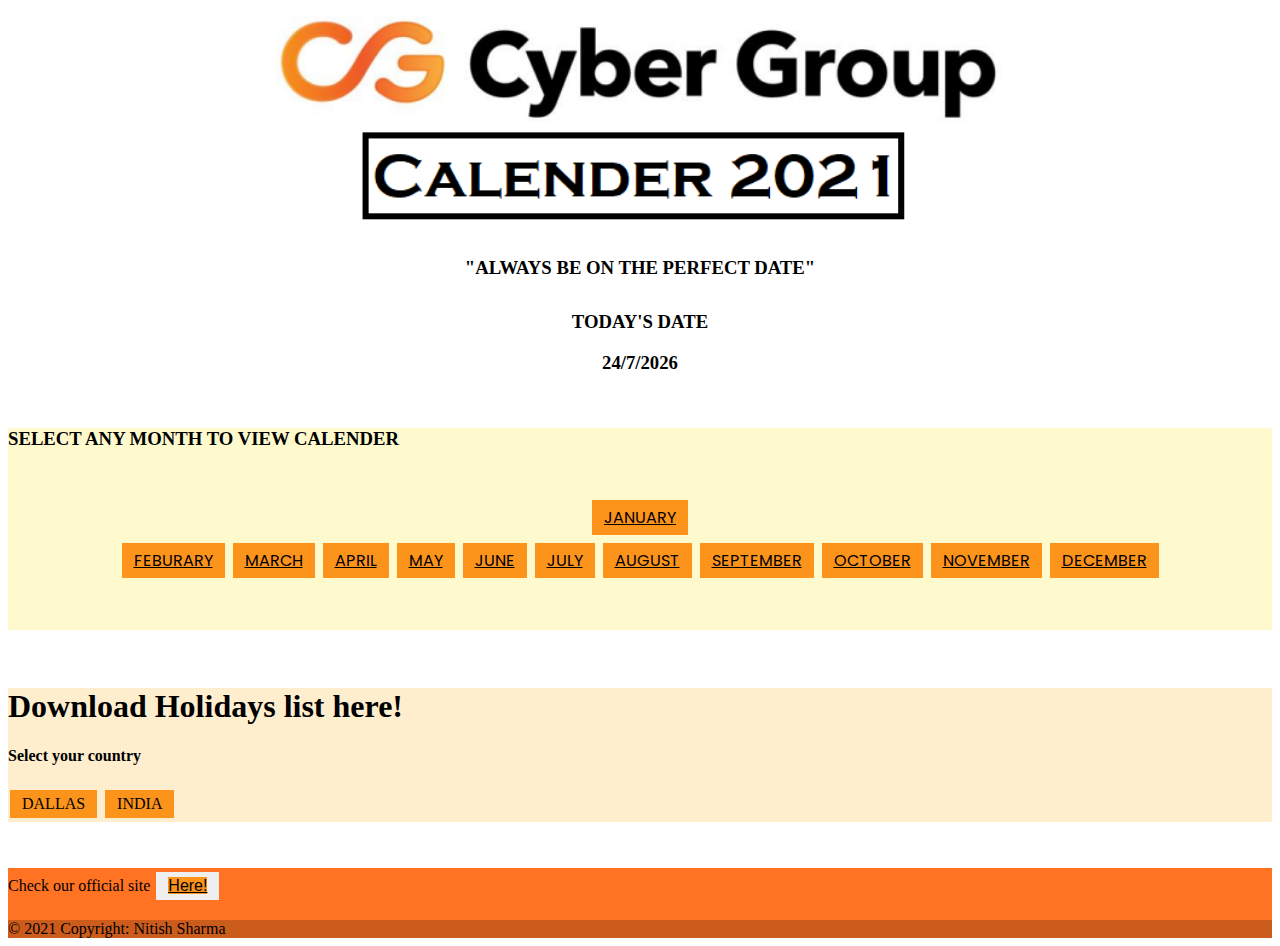
<file: index.html>
<!DOCTYPE html>
<html lang="en">
<head>
    <meta charset="UTF-8">
    <meta http-equiv="X-UA-Compatible" content="IE=edge">
    <meta name="viewport" content="width=device-width, initial-scale=1.0">
    <link href="https://cdn.jsdelivr.net/npm/bootstrap@5.0.0-beta3/dist/css/bootstrap.min.css" rel="stylesheet" integrity="sha384-eOJMYsd53ii+scO/bJGFsiCZc+5NDVN2yr8+0RDqr0Ql0h+rP48ckxlpbzKgwra6" crossorigin="anonymous">
    <script src="https://cdn.jsdelivr.net/npm/bootstrap@5.0.0-beta3/dist/js/bootstrap.bundle.min.js" integrity="sha384-JEW9xMcG8R+pH31jmWH6WWP0WintQrMb4s7ZOdauHnUtxwoG2vI5DkLtS3qm9Ekf" crossorigin="anonymous"></script>
    <link rel="stylesheet" href="./MONTHS/style.css">

  

    <style>
      @import url('https://fonts.googleapis.com/css2?family=Bangers&family=Bebas+Neue&family=Oswald:wght@300&family=Poppins&family=Rancho&display=swap');
      </style>


    <title>CyberGroup Calender</title>

    
</head>
<body>
    <div class="heading">
        <img src="./MONTHS/title.png" style="display: block; margin-left: auto; margin-right: auto; width: 60%;">
    </div>

    <div class="cent">
      <h3 style="text-align: center; display: inline;width: 50%; font-family: 'Copperplate Gothic Bold'; "> "ALWAYS BE ON THE PERFECT DATE"</h3>
    </div>


    <div class="cent">
      <h3 style="text-align: center; display: inline;width: 50%; font-family: 'Copperplate Gothic Bold';"> 
         TODAY'S DATE <p id="date"></p></h3>
    </div>

    <div class="selecthere">
    <div class="p-5 text-center bg-light1" style="margin-top: 10px; margin-bottom: -90px; padding-bottom: 70px;">
      <h3 class="mb-3">SELECT ANY MONTH TO VIEW CALENDER</h3>
    </div>
  </div>

    
    <div class="clicker" style="padding: 3rem;">
        <div class="btn-group btn-group-toggle" data-toggle="buttons">
            <label class="btn btn-secondary ">
              <input type="hidden" name="options" id="option1" autocomplete="off">
              <a href="./MONTHS/january.html" style="font-family: 'Poppins'"> JANUARY </a>
            </label>

            
          
          </div>
            <label class="btn btn-secondary" >
              <input type="hidden" name="options" id="option2" autocomplete="off" > 
              <a href="./MONTHS/feburary.html" style="font-family: 'Poppins',sans-serif">FEBURARY</a>
            </label>
            <label class="btn btn-secondary">
              <input type="hidden" name="options" id="option3" autocomplete="off">
              <a href="./MONTHS/march.html" style="font-family: 'Poppins',sans-serif"> MARCH </a>
             </label>
            <label class="btn btn-secondary ">
                <input type="hidden" name="options" id="option1" autocomplete="off"> 
                <a href="./MONTHS/april.html" style="font-family: 'Poppins',sans-serif"> APRIL </a>
              </label>
              <label class="btn btn-secondary">
                <input type="hidden" name="options" id="option2" autocomplete="off"> 
                <a href="./MONTHS/may.html" style="font-family: 'Poppins',sans-serif"> MAY </a>
              </label>
              <label class="btn btn-secondary">
                <input type="hidden" name="options" id="option3" autocomplete="off"> 
                <a href="./MONTHS/june.html" style="font-family: 'Poppins',sans-serif">JUNE </a>
              </label>          
              <label class="btn btn-secondary ">
                <input type="hidden" name="options" id="option1" autocomplete="off"> 
                <a href="./MONTHS/july.html" style="font-family: 'Poppins',sans-serif">JULY </a>
              </label>
              <label class="btn btn-secondary">
                <input type="hidden" name="options" id="option2" autocomplete="off"> 
                <a href="./MONTHS/august.html" style="font-family: 'Poppins',sans-serif">AUGUST </a>
              </label>
              <label class="btn btn-secondary">
                <input type="hidden" name="options" id="option3" autocomplete="off"> 
                <a href="./MONTHS/september.html" style="font-family: 'Poppins',sans-serif">SEPTEMBER </a>
              </label>
              <label class="btn btn-secondary ">
                <input type="hidden" name="options" id="option1" autocomplete="off">
                <a href="./MONTHS/october.html" style="font-family: 'Poppins',sans-serif"> OCTOBER </a>
              </label>
              <label class="btn btn-secondary">
                <input type="hidden" name="options" id="option2" autocomplete="off">
                <a href="./MONTHS/november.html" style="font-family: 'Poppins',sans-serif"> NOVEMBER </a>
              </label>
              <label class="btn btn-secondary">
                <input type="hidden" name="options" id="option3" autocomplete="off"> 
                <a href="./MONTHS/december.html" style="font-family: 'Poppins',sans-serif"> DECEMBER </a>
               </label>
          
    </div>

    <div class="download">
    <div class="p-5 text-center bg-light" style="margin-top: 58px;">
      <h1 class="mb-3">Download <span style="font-weight: bold;"> Holidays </span> list here!  <h1>
      <h4 class="mb-3">Select your country</h4>
      <a class="btn btn-primary" href="https://drive.google.com/file/d/1KeN4zbKMaKdyYWCOvJCxUZhF5vbfOVEe/view?usp=sharing" role="button">DALLAS</a>
      <a class="btn btn-primary" href="https://drive.google.com/file/d/1915QyjdeVb-8FapaytgmNSIzXh5Fqk17/view?usp=sharing" role="button">INDIA</a>
    </div>
  </div>

    
     <section class="footerhere">
      <!-- Footer -->
      <footer class="text-center text-white" style="background-color: #ff7323;">
        <!-- Grid container -->
        <div class="container p-4 pb-0">
          <!-- Section: CTA -->
          <section class="">
            <p class="d-flex justify-content-center align-items-center">
              <span class="me-3">Check our official site</span>
              <button type="button" class="btn btn-outline-light btn-rounded">
                <a href="https://www.cygrp.com/">
                Here!
              </a>
              </button>
            </p>
          </section>
          <!-- Section: CTA -->
        </div>
        <!-- Grid container -->
    
        <!-- Copyright -->
        <div class="text-center p-3" style="background-color: rgba(0, 0, 0, 0.2);">
          © 2021 Copyright: Nitish Sharma
        </div>
        <!-- Copyright -->
      </footer>
      <!-- Footer -->
    </section>



    <script src="./script.js"></script>
</body>
</html>
</file>
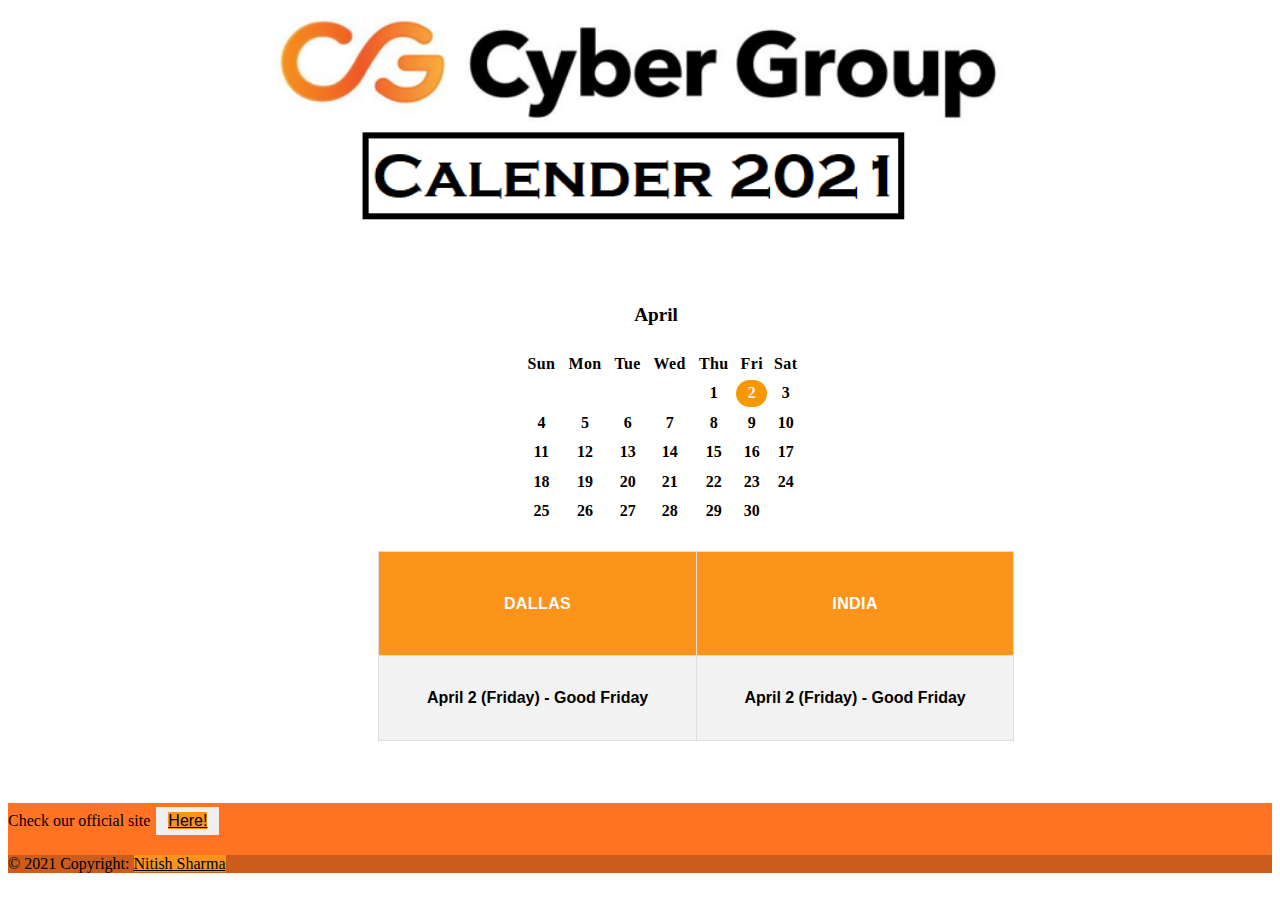
<file: MONTHS/april.html>
<!DOCTYPE html>
<html lang="en">
<head>
    <meta charset="UTF-8">
    <meta http-equiv="X-UA-Compatible" content="IE=edge">
    <meta name="viewport" content="width=device-width, initial-scale=1.0">
    <link rel="stylesheet" href="./style.css">
    <link href="https://cdn.jsdelivr.net/npm/bootstrap@5.0.0-beta3/dist/css/bootstrap.min.css" rel="stylesheet" integrity="sha384-eOJMYsd53ii+scO/bJGFsiCZc+5NDVN2yr8+0RDqr0Ql0h+rP48ckxlpbzKgwra6" crossorigin="anonymous">
    <script src="https://cdn.jsdelivr.net/npm/bootstrap@5.0.0-beta3/dist/js/bootstrap.bundle.min.js" integrity="sha384-JEW9xMcG8R+pH31jmWH6WWP0WintQrMb4s7ZOdauHnUtxwoG2vI5DkLtS3qm9Ekf" crossorigin="anonymous"></script>
    <title>April</title>

   
</head>
<body>

  <div class="heading">
    <img src="./title.png" style="display: block; margin-left: auto; margin-right: auto; width: 60%; padding-bottom: 2rem;">
</div>

    <!-- APRIL -->
   <div>
    <header>
      <div class=" calender">     
      <h3 style="text-align: center;">April</h3>
    </header>

   
    <section class="chota"> 
      <table style="text-align: center;">
        <!-- Week Name -->
        <tr class="week">
          <th>Sun</th>
          <th>Mon</th>
          <th>Tue</th>
          <th>Wed</th>
          <th>Thu</th>
          <th>Fri</th>
          <th>Sat</th>
        </tr>
        <!-- Date -->
        <tr>
          <td class="blank"></td>
          <td class="blank"></td>
          <td class="blank"></td>
          <td class="blank"></td>
          <td>1</td>
          <td class="current">2</td>
          <td>3</td>
        </tr>
        <tr>
          <td>4</td>
          <td>5</td>
          <td>6</td>
          <td>7</td>
          <td>8</td>
          <td>9</td>
          <td>10</td>
        </tr>
        <tr>
          <td>11</td>
          <td>12</td>
          <td>13</td>
          <td>14</td>
          <td>15</td>
          <td>16</td>
          <td>17</td>
        </tr>
        <tr>
          <td>18</td>
          <td>19</td>
          <td>20</td>
          <td>21</td>
          <td>22</td>
          <td>23</td>
          <td>24</td>
        </tr>
        <tr>
          <td>25</td>
          <td>26</td>
          <td>27</td>
          <td>28</td>
          <td>29</td>
          <td>30</td>
          <td class="blank"></td>
        </tr>
        <tr>
          <td class="blank"></td>
          <td class="blank"></td>
          <td class="blank"></td>
          <td class="blank"></td>
          <td class="blank"></td>
          <td class="blank"></td>
          <td class="blank"></td>
        </tr>
      </table>
    </section>
    </div>
  </div>

  <div class="cent1">
    <table id="table1">
      <tr>
        <th>DALLAS</th>
        <th>INDIA</th>
      </tr>
      <tr>
        <td>April 2 (Friday) - Good Friday</td>
        <td>April 2 (Friday) - Good Friday</td>
        
      </tr>
      <!-- <tr>
        <td class="blank"></td>
        <td>26 Jan (Tuesday) - Republic Day</td>
        
      </tr> -->
      <!-- <tr>
        <td class="blank"></td>
        <td class="blank"></td>
      </tr> -->
      
    </table>
  </div>
  

  <section class="footerhere">
    <!-- Footer -->
    <footer class="text-center text-white" style="background-color: #ff7323;">
      <!-- Grid container -->
      <div class="container p-4 pb-0">
        <!-- Section: CTA -->
        <section class="">
          <p class="d-flex justify-content-center align-items-center">
            <span class="me-3">Check our official site</span>
            <button type="button" class="btn btn-outline-light btn-rounded">
              <a href="https://www.cygrp.com/">
              Here!
            </a>
            </button>
          </p>
        </section>
        <!-- Section: CTA -->
      </div>
      <!-- Grid container -->
  
      <!-- Copyright -->
      <div class="text-center p-3" style="background-color: rgba(0, 0, 0, 0.2);">
        © 2021 Copyright:
        <a class="text-white">Nitish Sharma</a>
      </div>
      <!-- Copyright -->
    </footer>
    <!-- Footer -->
  </section>

</body>
</html>
</file>
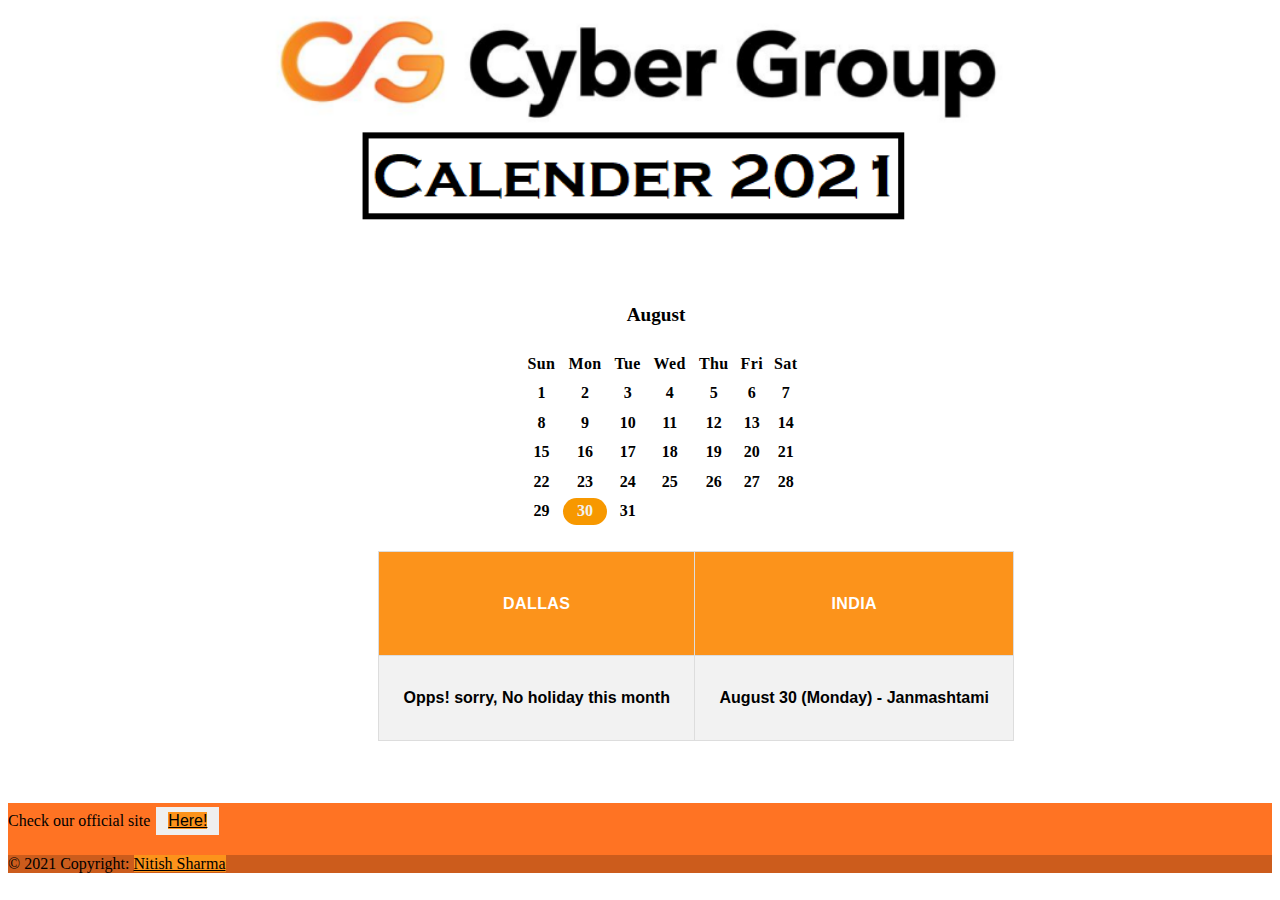
<file: MONTHS/august.html>
<!DOCTYPE html>
<html lang="en">
<head>
    <meta charset="UTF-8">
    <meta http-equiv="X-UA-Compatible" content="IE=edge">
    <meta name="viewport" content="width=device-width, initial-scale=1.0">

    <link rel="stylesheet" href="./style.css">
    <link href="https://cdn.jsdelivr.net/npm/bootstrap@5.0.0-beta3/dist/css/bootstrap.min.css" rel="stylesheet" integrity="sha384-eOJMYsd53ii+scO/bJGFsiCZc+5NDVN2yr8+0RDqr0Ql0h+rP48ckxlpbzKgwra6" crossorigin="anonymous">
    <script src="https://cdn.jsdelivr.net/npm/bootstrap@5.0.0-beta3/dist/js/bootstrap.bundle.min.js" integrity="sha384-JEW9xMcG8R+pH31jmWH6WWP0WintQrMb4s7ZOdauHnUtxwoG2vI5DkLtS3qm9Ekf" crossorigin="anonymous"></script>

    <title>August</title>
</head>
<body>

  <div class="heading">
    <img src="./title.png" style="display: block; margin-left: auto; margin-right: auto; width: 60%; padding-bottom: 2rem;">
</div>

     <!-- AUGUST -->
     <div>
        <header>
          <div class=" calender">     
          <h3 style="text-align: center;">August</h3>
        </header>
    
       
        <section class="chota"> 
          <table style="text-align: center;">
            <!-- Week Name -->
            <tr class="week">
              <th>Sun</th>
              <th>Mon</th>
              <th>Tue</th>
              <th>Wed</th>
              <th>Thu</th>
              <th>Fri</th>
              <th>Sat</th>
            </tr>
            <!-- Date -->
            <tr>
              <td>1</td>
              <td>2</td>
              <td>3</td>
              <td>4</td>
              <td>5</td>
              <td>6</td>
              <td>7</td>
            </tr>
            <tr>
              <td>8</td>
              <td>9</td>
              <td>10</td>
              <td>11</td>
              <td>12</td>
              <td>13</td>
              <td>14</td>
            </tr>
            <tr>
              <td>15</td>
              <td>16</td>
              <td>17</td>
              <td>18</td>
              <td>19</td>
              <td>20</td>
              <td>21</td>
            </tr>
            <tr>
              <td>22</td>
              <td>23</td>
              <td>24</td>
              <td>25</td>
              <td>26</td>
              <td>27</td>
              <td>28</td>
            </tr>
            <tr>
              <td>29</td>
              <td class="current">30</td>
              <td>31</td>
              <td class="blank"> </td>
              <td class="blank"></td>
              <td class="blank"></td>
              <td class="blank"></td>
            </tr>
            <tr>
              <td class="blank"></td>
              <td class="blank"></td>
              <td class="blank"></td>
              <td class="blank"></td>
              <td class="blank"></td>
              <td class="blank"></td>
              <td class="blank"></td>
            </tr>
          </table>
        </section>
        </div>
      </div>

      <div class="cent1">
        <table id="table1">
          <tr>
            <th>DALLAS</th>
            <th>INDIA</th>
          </tr>
          <tr>
            <td>Opps! sorry, No holiday this month</td>
            <td>August 30 (Monday) - Janmashtami</td>
            
          </tr>
          <!-- <tr>
            <td class="blank"></td>
            <td>26 Jan (Tuesday) - Republic Day</td>
            
          </tr> -->
          <!-- <tr>
            <td class="blank"></td>
            <td class="blank"></td>
          </tr> -->
          
        </table>
      </div>
      
  
      <section class="footerhere">
        <!-- Footer -->
        <footer class="text-center text-white" style="background-color: #ff7323;">
          <!-- Grid container -->
          <div class="container p-4 pb-0">
            <!-- Section: CTA -->
            <section class="">
              <p class="d-flex justify-content-center align-items-center">
                <span class="me-3">Check our official site</span>
                <button type="button" class="btn btn-outline-light btn-rounded">
                  <a href="https://www.cygrp.com/">
                  Here!
                </a>
                </button>
              </p>
            </section>
            <!-- Section: CTA -->
          </div>
          <!-- Grid container -->
      
          <!-- Copyright -->
          <div class="text-center p-3" style="background-color: rgba(0, 0, 0, 0.2);">
            © 2021 Copyright:
            <a class="text-white">Nitish Sharma</a>
          </div>
          <!-- Copyright -->
        </footer>
        <!-- Footer -->
      </section>
</body>
</html>
</file>
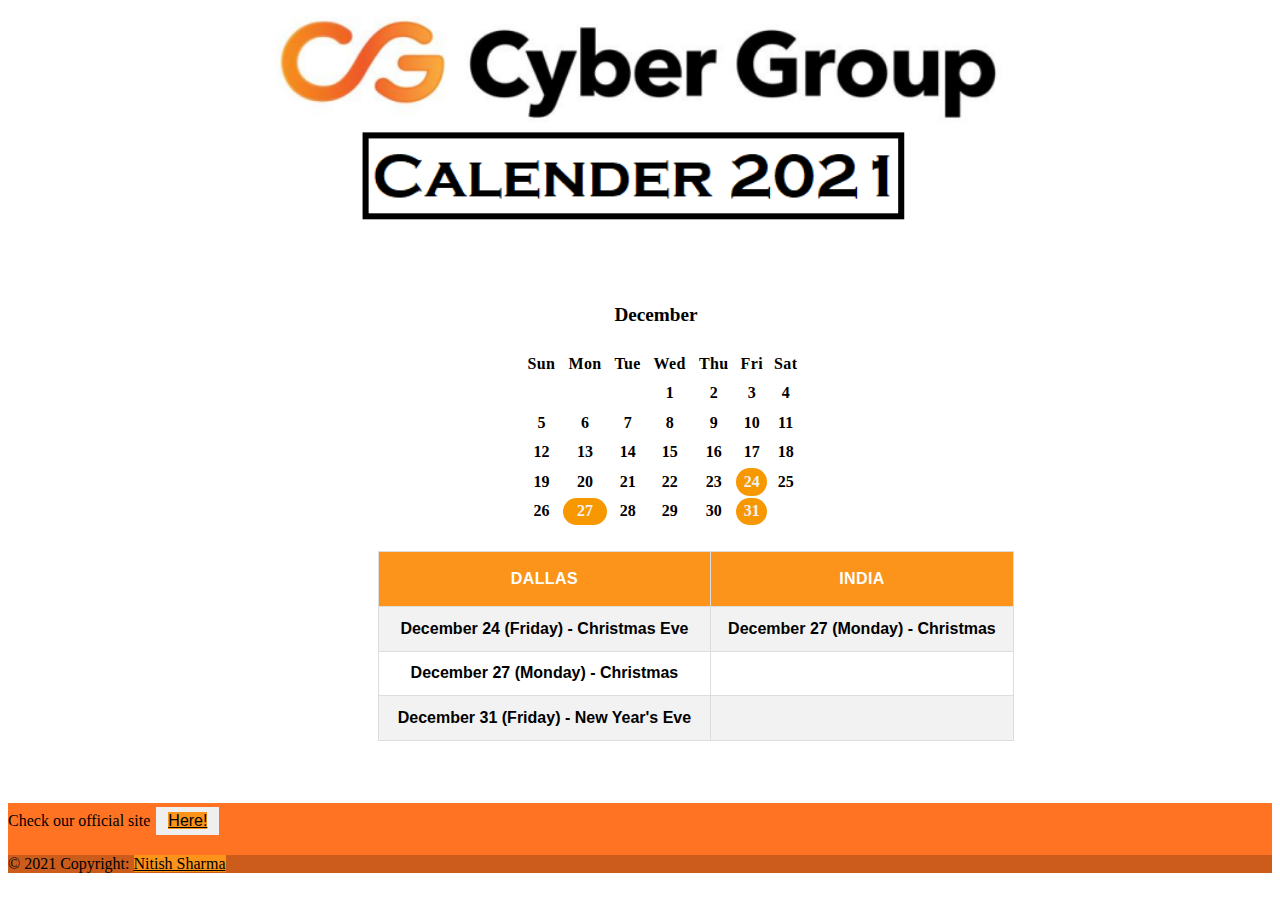
<file: MONTHS/december.html>
<!DOCTYPE html>
<html lang="en">
<head>
    <meta charset="UTF-8">
    <meta http-equiv="X-UA-Compatible" content="IE=edge">
    <meta name="viewport" content="width=device-width, initial-scale=1.0">
    <link rel="stylesheet" href="./style.css">
    <link href="https://cdn.jsdelivr.net/npm/bootstrap@5.0.0-beta3/dist/css/bootstrap.min.css" rel="stylesheet" integrity="sha384-eOJMYsd53ii+scO/bJGFsiCZc+5NDVN2yr8+0RDqr0Ql0h+rP48ckxlpbzKgwra6" crossorigin="anonymous">
    <script src="https://cdn.jsdelivr.net/npm/bootstrap@5.0.0-beta3/dist/js/bootstrap.bundle.min.js" integrity="sha384-JEW9xMcG8R+pH31jmWH6WWP0WintQrMb4s7ZOdauHnUtxwoG2vI5DkLtS3qm9Ekf" crossorigin="anonymous"></script>

    <title>December</title>
</head>
<body>

  <div class="heading">
    <img src="./title.png" style="display: block; margin-left: auto; margin-right: auto; width: 60%; padding-bottom: 2rem;">
</div>

    <!-- DECEMBER -->
    <div>
        <header>
          <div class=" calender">     
          <h3 style="text-align: center;">December</h3>
        </header>
    
       
        <section class="chota">
          <table style="text-align: center;">
            <!-- Week Name -->
            <tr class="week">
              <th>Sun</th>
              <th>Mon</th>
              <th>Tue</th>
              <th>Wed</th>
              <th>Thu</th>
              <th>Fri</th>
              <th>Sat</th>
            </tr>
            <!-- Date -->
            <tr>
              <td class="blank"></td>
              <td class="blank"></td>
              <td class="blank"></td>
              <td class="blank">1</td>
              <td class="blank">2</td>
              <td>3</td>
              <td>4</td>
            </tr>
            <tr>
              <td>5</td>
              <td>6</td>
              <td>7</td>
              <td>8</td>
              <td>9</td>
              <td>10</td>
              <td>11</td>
            </tr>
            <tr>
              <td>12</td>
              <td>13</td>
              <td>14</td>
              <td>15</td>
              <td>16</td>
              <td>17</td>
              <td>18</td>
            </tr>
            <tr>
              <td>19</td>
              <td>20</td>
              <td>21</td>
              <td>22</td>
              <td>23</td>
              <td class="current">24</td>
              <td>25</td>
            </tr>
            <tr>
              <td>26</td>
              <td class="current">27</td>
              <td>28</td>
              <td>29</td>
              <td>30</td>
              <td class="current">31</td>
              <td class="blank"></td>
            </tr>
            <tr>
              <td class="blank"></td> 
              <td class="blank"></td>
              <td class="blank"></td>
              <td class="blank"></td>
              <td class="blank"></td>
              <td class="blank"></td>
              <td class="blank"></td>
            </tr>
          </table>
        </section>
        </div>
      </div>
  
      <div class="cent1">
        <table id="table1">
          <tr>
            <th>DALLAS</th>
            <th>INDIA</th>
          </tr>
          <tr>
            <td>December 24 (Friday) - Christmas Eve</td>
            <td>December 27 (Monday) - Christmas</td>
            
          </tr>
          <tr>
            <td>December 27 (Monday) - Christmas</td>
            <td class="blank"></td>
            
          </tr>
          <tr>
            <td>December 31 (Friday) - New Year's Eve</td>
            <td class="blank"></td>
          </tr>
          
        </table>
      </div>
      
  
      <section class="footerhere">
        <!-- Footer -->
        <footer class="text-center text-white" style="background-color: #ff7323;">
          <!-- Grid container -->
          <div class="container p-4 pb-0">
            <!-- Section: CTA -->
            <section class="">
              <p class="d-flex justify-content-center align-items-center">
                <span class="me-3">Check our official site</span>
                <button type="button" class="btn btn-outline-light btn-rounded">
                  <a href="https://www.cygrp.com/">
                  Here!
                </a>
                </button>
              </p>
            </section>
            <!-- Section: CTA -->
          </div>
          <!-- Grid container -->
      
          <!-- Copyright -->
          <div class="text-center p-3" style="background-color: rgba(0, 0, 0, 0.2);">
            © 2021 Copyright:
            <a class="text-white">Nitish Sharma</a>
          </div>
          <!-- Copyright -->
        </footer>
        <!-- Footer -->
      </section>
</body>
</html>
</file>
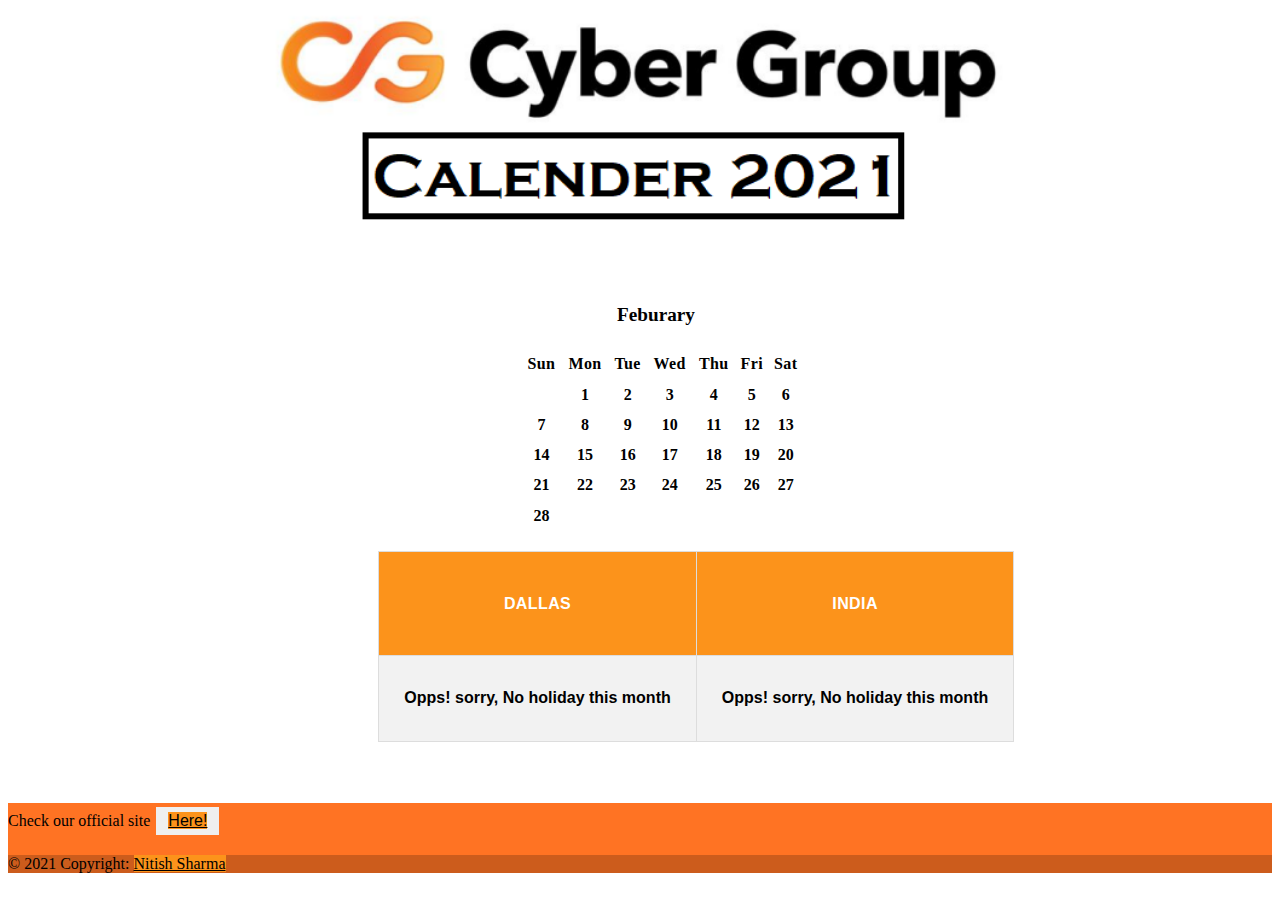
<file: MONTHS/feburary.html>
<!DOCTYPE html>
<html lang="en">
<head>
    <meta charset="UTF-8">
    <meta http-equiv="X-UA-Compatible" content="IE=edge">
    <meta name="viewport" content="width=device-width, initial-scale=1.0">
    <link rel="stylesheet" href="./style.css">
    <link href="https://cdn.jsdelivr.net/npm/bootstrap@5.0.0-beta3/dist/css/bootstrap.min.css" rel="stylesheet" integrity="sha384-eOJMYsd53ii+scO/bJGFsiCZc+5NDVN2yr8+0RDqr0Ql0h+rP48ckxlpbzKgwra6" crossorigin="anonymous">
    <script src="https://cdn.jsdelivr.net/npm/bootstrap@5.0.0-beta3/dist/js/bootstrap.bundle.min.js" integrity="sha384-JEW9xMcG8R+pH31jmWH6WWP0WintQrMb4s7ZOdauHnUtxwoG2vI5DkLtS3qm9Ekf" crossorigin="anonymous"></script>

    <title>Feburary</title>
</head>
<body>

  <div class="heading">
    <img src="./title.png" style="display: block; margin-left: auto; margin-right: auto; width: 60%; padding-bottom: 2rem;">
</div>

     <!-- FEBURARY -->
  <div>
    <header>
      <div class=" calender" >     
      <h3 style="text-align: center;" id="feburary">Feburary</h3>
    </header>

   
    <section class="chota">
      <table style="text-align: center;">
        <!-- Week Name -->
        <tr class="week">
          <th>Sun</th>
          <th>Mon</th>
          <th>Tue</th>
          <th>Wed</th>
          <th>Thu</th>
          <th>Fri</th>
          <th>Sat</th>
        </tr>
        <!-- Date -->
        <tr>
          <td class="blank" ></td>
          <td >1</td>
          <td >2</td>
          <td >3</td>
          <td >4</td>
          <td>5</td>
          <td>6</td>
        </tr>
        <tr>
          <td>7</td>
          <td>8</td>
          <td>9</td>
          <td>10</td>
          <td>11</td>
          <td>12</td>
          <td>13</td>
        </tr>
        <tr>
          <td>14</td>
          <td>15</td>
          <td>16</td>
          <td>17</td>
          <td>18</td>
          <td>19</td>
          <td>20</td>
        </tr>
        <tr>
          <td>21</td>
          <td>22</td>
          <td>23</td>
          <td>24</td>
          <td>25</td>
          <td>26</td>
          <td>27</td>
        </tr>
        <tr>
          <td>28</td>
          <td class="blank"></td>
          <td class="blank"></td>
          <td class="blank"></td>
          <td class="blank"></td>
          <td class="blank"> </td>
          <td class="blank"></td>
        </tr>
        
      </table>
    </section>
    </div>
  </div>

  <div class="cent1">
    <table id="table1">
      <tr>
        <th>DALLAS</th>
        <th>INDIA</th>
      </tr>
      <tr>
        <td>Opps! sorry, No holiday this month</td>
        <td>Opps! sorry, No holiday this month</td>
        
      </tr>
      <tr>
        <!-- <td class="blank"></td>
        <td>26 Jan (Tuesday) - Republic Day</td> -->
        
      </tr>
      <!-- <tr>
        <td class="blank"></td>
        <td class="blank"></td>
      </tr> -->
      
    </table>
  </div>
  

  <section class="footerhere">
    <!-- Footer -->
    <footer class="text-center text-white" style="background-color: #ff7323;">
      <!-- Grid container -->
      <div class="container p-4 pb-0">
        <!-- Section: CTA -->
        <section class="">
          <p class="d-flex justify-content-center align-items-center">
            <span class="me-3">Check our official site</span>
            <button type="button" class="btn btn-outline-light btn-rounded">
              <a href="https://www.cygrp.com/">
              Here!
            </a>
            </button>
          </p>
        </section>
        <!-- Section: CTA -->
      </div>
      <!-- Grid container -->
  
      <!-- Copyright -->
      <div class="text-center p-3" style="background-color: rgba(0, 0, 0, 0.2);">
        © 2021 Copyright:
        <a class="text-white">Nitish Sharma</a>
      </div>
      <!-- Copyright -->
    </footer>
    <!-- Footer -->
  </section>
</body>
</html>
</file>
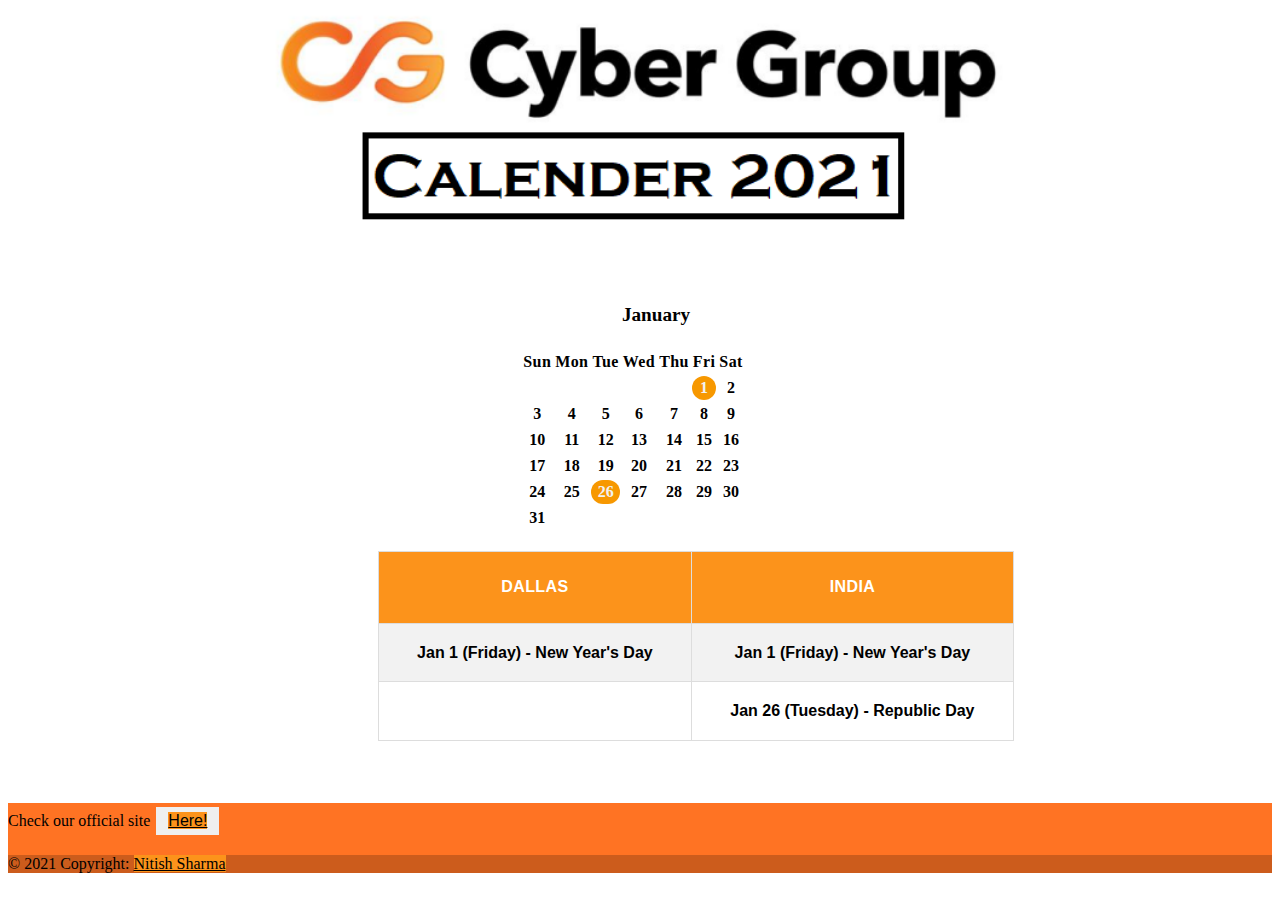
<file: MONTHS/january.html>
<!DOCTYPE html>
<html lang="en">
<head>
    <meta charset="UTF-8">
    <meta http-equiv="X-UA-Compatible" content="IE=edge">
    <meta name="viewport" content="width=device-width, initial-scale=1.0">
    <link rel="stylesheet" href="./style.css">
    <link href="https://cdn.jsdelivr.net/npm/bootstrap@5.0.0-beta3/dist/css/bootstrap.min.css" rel="stylesheet" integrity="sha384-eOJMYsd53ii+scO/bJGFsiCZc+5NDVN2yr8+0RDqr0Ql0h+rP48ckxlpbzKgwra6" crossorigin="anonymous">
    <script src="https://cdn.jsdelivr.net/npm/bootstrap@5.0.0-beta3/dist/js/bootstrap.bundle.min.js" integrity="sha384-JEW9xMcG8R+pH31jmWH6WWP0WintQrMb4s7ZOdauHnUtxwoG2vI5DkLtS3qm9Ekf" crossorigin="anonymous"></script>
    <title>January</title>
</head>
<body>

  <div class="heading">
    <img src="./title.png" style="display: block; margin-left: auto; margin-right: auto; width: 60%; padding-bottom: 2rem;">
</div>
    <div>
        <header>
          <div class=" calender">     
          <h3 style="text-align: center;">January</h3>
        </header>
    
       
         <section class="chota"> 
          <table style="text-align: center; padding-right: 15rem;">
            <!-- Week Name -->
            <tr class="week">
              <th>Sun</th>
              <th>Mon</th>
              <th>Tue</th>
              <th>Wed</th>
              <th>Thu</th>
              <th>Fri</th>
              <th>Sat</th>
            </tr>
            <!-- Date -->
            <tr>
              <td class="blank"></td>
              <td class="blank"></td>
              <td class="blank"></td>
              <td class="blank"></td>
              <td class="blank"></td>
              <td class="current">1</td>
              <td>2</td>
            </tr>
            <tr>
              <td>3</td>
              <td>4</td>
              <td>5</td>
              <td>6</td>
              <td>7</td>
              <td>8</td>
              <td>9</td>
            </tr>
            <tr>
              <td>10</td>
              <td>11</td>
              <td>12</td>
              <td>13</td>
              <td>14</td>
              <td>15</td>
              <td>16</td>
            </tr>
            <tr>
              <td>17</td>
              <td>18</td>
              <td>19</td>
              <td>20</td>
              <td>21</td>
              <td>22</td>
              <td>23</td>
            </tr>
            <tr>
              <td>24</td>
              <td>25</td>
              <td class="current" >26</td>
              <td>27</td>
              <td>28</td>
              <td>29</td>
              <td>30</td>
            </tr>
            <tr>
              <td>31</td>
              <td class="blank"></td>
              <td class="blank"></td>
              <td class="blank"></td>
              <td class="blank"></td>
              <td class="blank"></td>
              <td class="blank"></td>
            </tr>
          </table>
        </section>
        </div>
      </div>

      <div class="cent1">
      <table id="table1">
        <tr>
          <th>DALLAS</th>
          <th>INDIA</th>
        </tr>
        <tr>
          <td>Jan 1 (Friday) - New Year's Day</td>
          <td>Jan 1 (Friday) - New Year's Day</td>
          
        </tr>
        <tr>
          <td class="blank"></td>
          <td>Jan 26 (Tuesday) - Republic Day</td>
          
        </tr>
        <!-- <tr>
          <td class="blank"></td>
          <td class="blank"></td>
        </tr> -->
        
      </table>
    </div>
    

    <section class="footerhere">
      <!-- Footer -->
      <footer class="text-center text-white" style="background-color: #ff7323;">
        <!-- Grid container -->
        <div class="container p-4 pb-0">
          <!-- Section: CTA -->
          <section class="">
            <p class="d-flex justify-content-center align-items-center">
              <span class="me-3">Check our official site</span>
              <button type="button" class="btn btn-outline-light btn-rounded">
                <a href="https://www.cygrp.com/">
                Here!
              </a>
              </button>
            </p>
          </section>
          <!-- Section: CTA -->
        </div>
        <!-- Grid container -->
    
        <!-- Copyright -->
        <div class="text-center p-3" style="background-color: rgba(0, 0, 0, 0.2);">
          © 2021 Copyright:
          <a class="text-white">Nitish Sharma</a>
        </div>
        <!-- Copyright -->
      </footer>
      <!-- Footer -->
    </section>
</body>
</html>
</file>
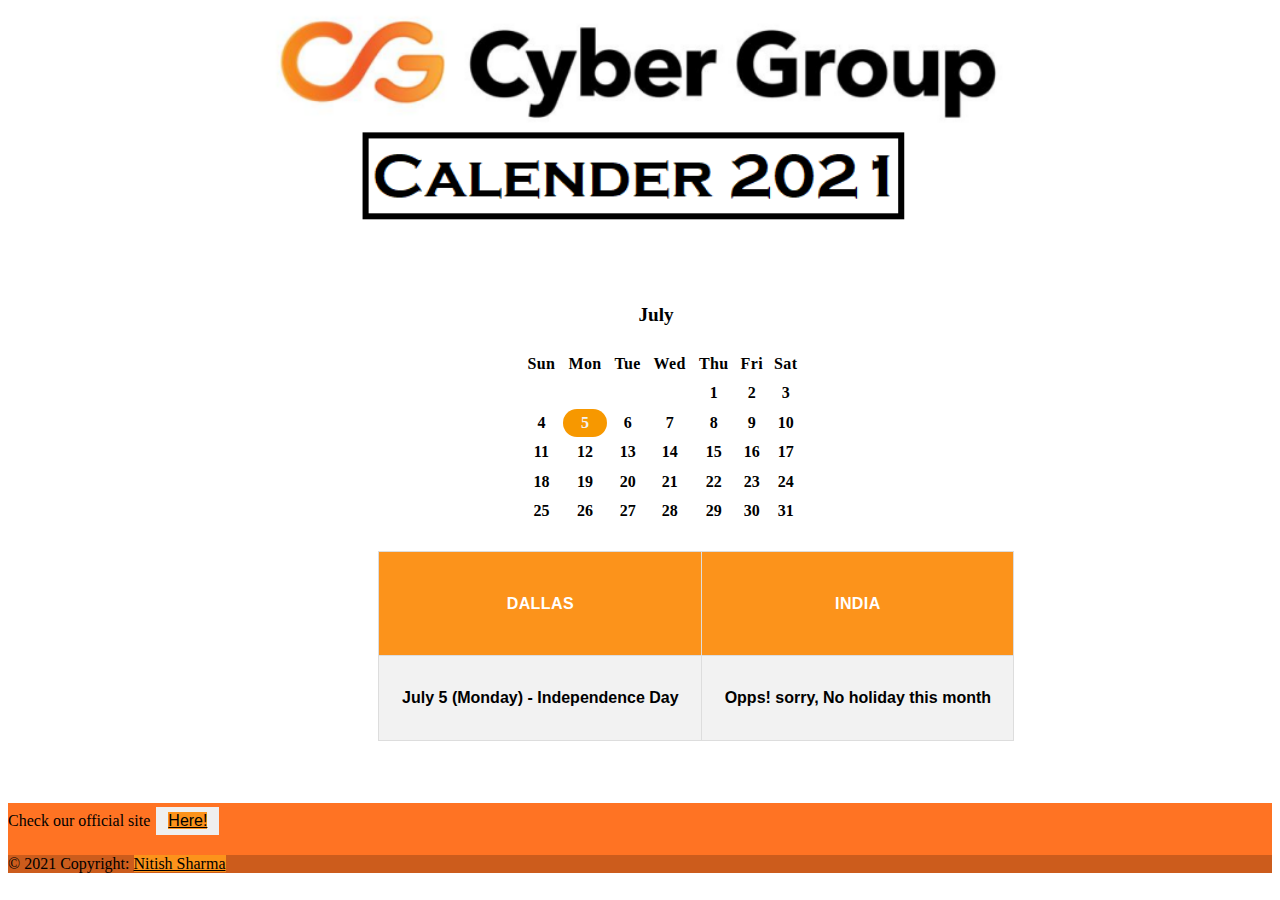
<file: MONTHS/july.html>
<!DOCTYPE html>
<html lang="en">
<head>
    <meta charset="UTF-8">
    <meta http-equiv="X-UA-Compatible" content="IE=edge">
    <meta name="viewport" content="width=device-width, initial-scale=1.0">
    <link rel="stylesheet" href="./style.css">
    <link href="https://cdn.jsdelivr.net/npm/bootstrap@5.0.0-beta3/dist/css/bootstrap.min.css" rel="stylesheet" integrity="sha384-eOJMYsd53ii+scO/bJGFsiCZc+5NDVN2yr8+0RDqr0Ql0h+rP48ckxlpbzKgwra6" crossorigin="anonymous">
    <script src="https://cdn.jsdelivr.net/npm/bootstrap@5.0.0-beta3/dist/js/bootstrap.bundle.min.js" integrity="sha384-JEW9xMcG8R+pH31jmWH6WWP0WintQrMb4s7ZOdauHnUtxwoG2vI5DkLtS3qm9Ekf" crossorigin="anonymous"></script>

    <title>July</title>
</head>
<body>

  <div class="heading">
    <img src="./title.png" style="display: block; margin-left: auto; margin-right: auto; width: 60%; padding-bottom: 2rem;">
</div>

    <!-- JULY -->
    <div>
        <header>
          <div class=" calender">     
          <h3 style="text-align: center;">July</h3>
        </header>
    
       
        <section class="chota"> 
          <table style="text-align: center;">
            <!-- Week Name -->
            <tr class="week">
              <th>Sun</th>
              <th>Mon</th>
              <th>Tue</th>
              <th>Wed</th>
              <th>Thu</th>
              <th>Fri</th>
              <th>Sat</th>
            </tr>
            <!-- Date -->
            <tr>
              <td class="blank"></td>
              <td class="blank"></td>
              <td class="blank"></td>
              <td class="blank"></td>
              <td>1</td>
              <td>2</td>
              <td>3</td>
            </tr>
            <tr>
              <td>4</td>
              <td class="current">5</td>
              <td>6</td>
              <td>7</td>
              <td>8</td>
              <td>9</td>
              <td>10</td>
            </tr>
            <tr>
              <td>11</td>
              <td>12</td>
              <td>13</td>
              <td>14</td>
              <td>15</td>
              <td>16</td>
              <td>17</td>
            </tr>
            <tr>
              <td>18</td>
              <td>19</td>
              <td>20</td>
              <td>21</td>
              <td>22</td>
              <td>23</td>
              <td>24</td>
            </tr>
            <tr>
              <td>25</td>
              <td>26</td>
              <td>27</td>
              <td>28</td>
              <td>29</td>
              <td>30</td>
              <td>31</td>
            </tr>
            <tr>
              <td class="blank"></td>
              <td class="blank"></td>
              <td class="blank"></td>
              <td class="blank"></td>
              <td class="blank"></td>
              <td class="blank"></td>
              <td class="blank"></td>
            </tr>
          </table>
        </section> 
        </div>
      </div>

      <div class="cent1">
        <table id="table1">
          <tr>
            <th>DALLAS</th>
            <th>INDIA</th>
          </tr>
          <tr>
            <td>July 5 (Monday) - Independence Day</td>
            <td>Opps! sorry, No holiday this month</td>
            
          </tr>
          <!-- <tr>
            <td class="blank"></td>
            <td>26 Jan (Tuesday) - Republic Day</td>
            
          </tr> -->
          <!-- <tr>
            <td class="blank"></td>
            <td class="blank"></td>
          </tr> -->
          
        </table>
      </div>
      
  
      <section class="footerhere">
        <!-- Footer -->
        <footer class="text-center text-white" style="background-color: #ff7323;">
          <!-- Grid container -->
          <div class="container p-4 pb-0">
            <!-- Section: CTA -->
            <section class="">
              <p class="d-flex justify-content-center align-items-center">
                <span class="me-3">Check our official site</span>
                <button type="button" class="btn btn-outline-light btn-rounded">
                  <a href="https://www.cygrp.com/">
                  Here!
                </a>
                </button>
              </p>
            </section>
            <!-- Section: CTA -->
          </div>
          <!-- Grid container -->
      
          <!-- Copyright -->
          <div class="text-center p-3" style="background-color: rgba(0, 0, 0, 0.2);">
            © 2021 Copyright:
            <a class="text-white">Nitish Sharma</a>
          </div>
          <!-- Copyright -->
        </footer>
        <!-- Footer -->
      </section>
</body>
</html>
</file>
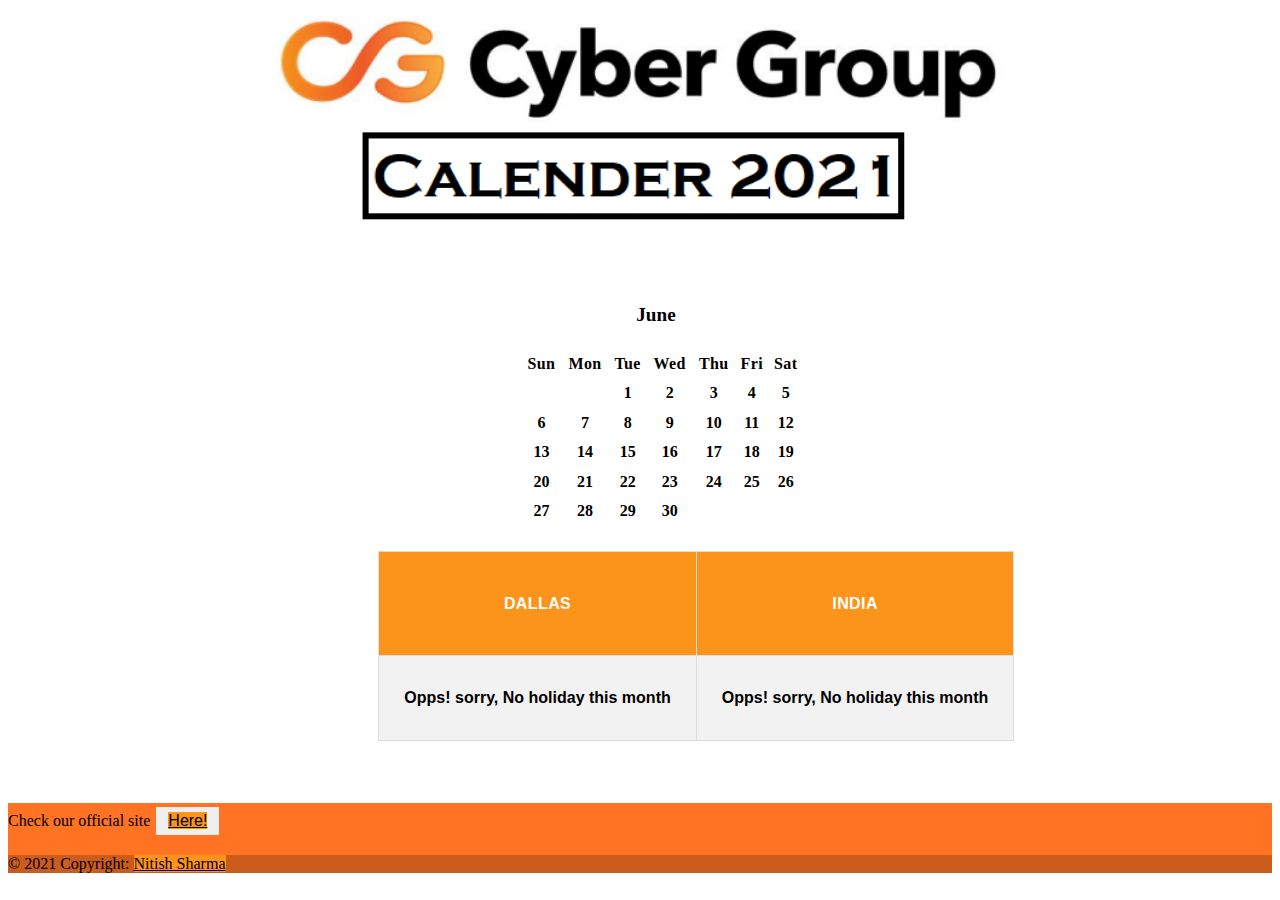
<file: MONTHS/june.html>
<!DOCTYPE html>
<html lang="en">
<head>
    <meta charset="UTF-8">
    <meta http-equiv="X-UA-Compatible" content="IE=edge">
    <meta name="viewport" content="width=device-width, initial-scale=1.0">
    <link rel="stylesheet" href="./style.css">
    <link href="https://cdn.jsdelivr.net/npm/bootstrap@5.0.0-beta3/dist/css/bootstrap.min.css" rel="stylesheet" integrity="sha384-eOJMYsd53ii+scO/bJGFsiCZc+5NDVN2yr8+0RDqr0Ql0h+rP48ckxlpbzKgwra6" crossorigin="anonymous">
    <script src="https://cdn.jsdelivr.net/npm/bootstrap@5.0.0-beta3/dist/js/bootstrap.bundle.min.js" integrity="sha384-JEW9xMcG8R+pH31jmWH6WWP0WintQrMb4s7ZOdauHnUtxwoG2vI5DkLtS3qm9Ekf" crossorigin="anonymous"></script>

    <title>June</title>
</head>
<body>

  <div class="heading">
    <img src="./title.png" style="display: block; margin-left: auto; margin-right: auto; width: 60%; padding-bottom: 2rem;">
</div>

    <!-- JUNE -->
    <div>
        <header>
          <div class=" calender">     
          <h3 style="text-align: center;">June</h3>
        </header>
    
       
        <section class="chota"> 
          <table style="text-align: center;">
            <!-- Week Name -->
            <tr class="week">
              <th>Sun</th>
              <th>Mon</th>
              <th>Tue</th>
              <th>Wed</th>
              <th>Thu</th>
              <th>Fri</th>
              <th>Sat</th>
            </tr>
            <!-- Date -->
            <tr>
              <td class="blank"></td>
              <td class="blank"></td>
              <td>1</td>
              <td>2</td>
              <td>3</td>
              <td>4</td>
              <td>5</td>
            </tr>
            <tr>
              <td>6</td>
              <td>7</td>
              <td>8</td>
              <td>9</td>
              <td>10</td>
              <td>11</td>
              <td>12</td>
            </tr>
            <tr>
              <td>13</td>
              <td>14</td>
              <td>15</td>
              <td>16</td>
              <td>17</td>
              <td>18</td>
              <td>19</td>
            </tr>
            <tr>
              <td>20</td>
              <td>21</td>
              <td>22</td>
              <td>23</td>
              <td>24</td>
              <td>25</td>
              <td>26</td>
            </tr>
            <tr>
              <td>27</td>
              <td>28</td>
              <td>29</td>
              <td>30</td>
              <td class="blank"></td>
              <td class="blank"></td>
              <td class="blank"></td>
            </tr>
            <tr>
              <td class="blank" ></td>
              <td class="blank"></td>
              <td class="blank"></td>
              <td class="blank"></td>
              <td class="blank"></td>
              <td class="blank"></td>
              <td class="blank"></td>
            </tr>
          </table>
        </section>
        </div>
      </div>

      <div class="cent1">
        <table id="table1">
          <tr>
            <th>DALLAS</th>
            <th>INDIA</th>
          </tr>
          <tr>
            <td>Opps! sorry, No holiday this month</td>
            <td>Opps! sorry, No holiday this month</td>
            
          </tr>
          <!-- <tr>
            <td class="blank"></td>
            <td>26 Jan (Tuesday) - Republic Day</td>
            
          </tr> -->
          <!-- <tr>
            <td class="blank"></td>
            <td class="blank"></td>
          </tr> -->
          
        </table>
      </div>
      
  
      <section class="footerhere">
        <!-- Footer -->
        <footer class="text-center text-white" style="background-color: #ff7323;">
          <!-- Grid container -->
          <div class="container p-4 pb-0">
            <!-- Section: CTA -->
            <section class="">
              <p class="d-flex justify-content-center align-items-center">
                <span class="me-3">Check our official site</span>
                <button type="button" class="btn btn-outline-light btn-rounded">
                  <a href="https://www.cygrp.com/">
                  Here!
                </a>
                </button>
              </p>
            </section>
            <!-- Section: CTA -->
          </div>
          <!-- Grid container -->
      
          <!-- Copyright -->
          <div class="text-center p-3" style="background-color: rgba(0, 0, 0, 0.2);">
            © 2021 Copyright:
            <a class="text-white">Nitish Sharma</a>
          </div>
          <!-- Copyright -->
        </footer>
        <!-- Footer -->
      </section>
</body>
</html>
</file>
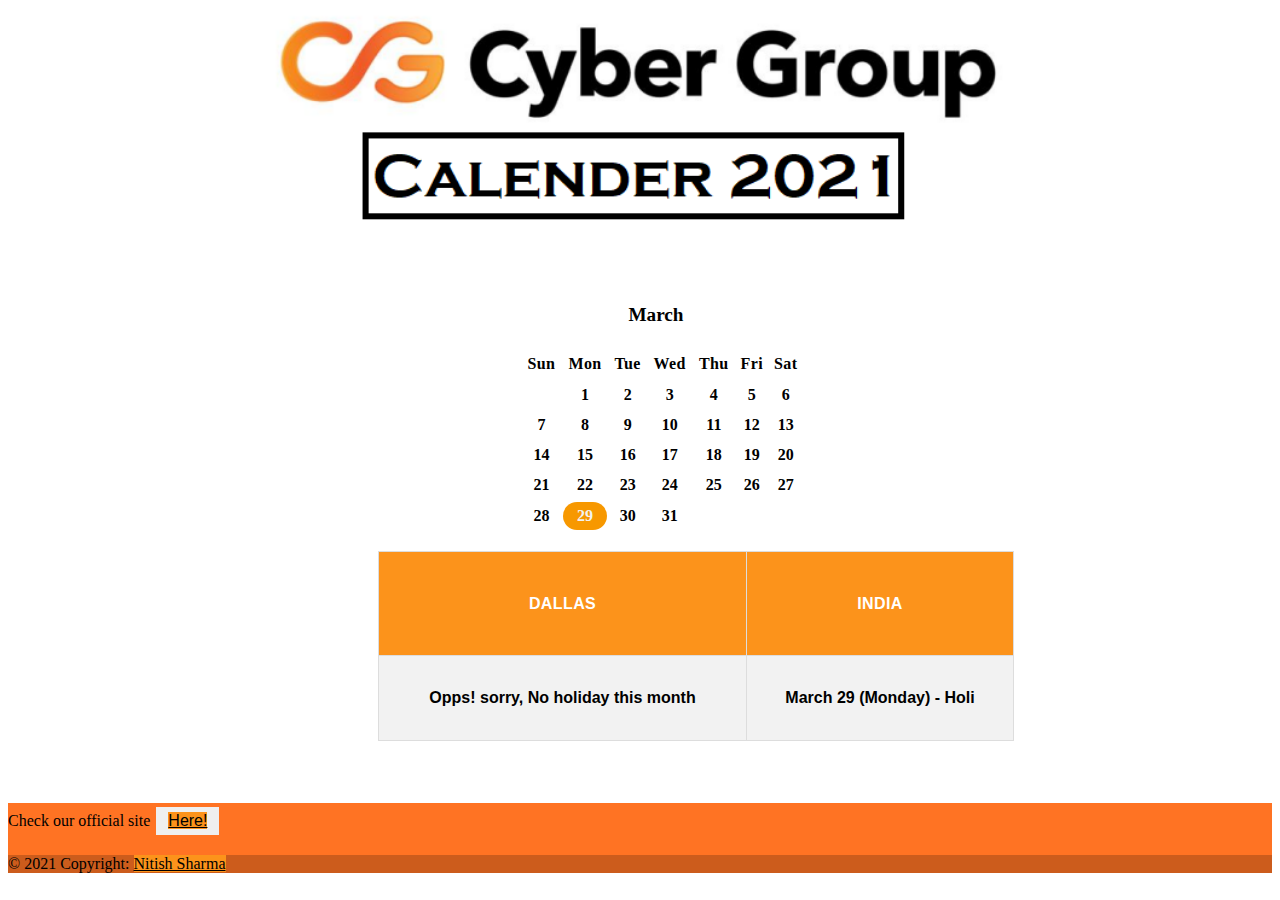
<file: MONTHS/march.html>
<!DOCTYPE html>
<html lang="en">
<head>
    <meta charset="UTF-8">
    <meta http-equiv="X-UA-Compatible" content="IE=edge">
    <meta name="viewport" content="width=device-width, initial-scale=1.0">
    <link rel="stylesheet" href="./style.css">
    <link href="https://cdn.jsdelivr.net/npm/bootstrap@5.0.0-beta3/dist/css/bootstrap.min.css" rel="stylesheet" integrity="sha384-eOJMYsd53ii+scO/bJGFsiCZc+5NDVN2yr8+0RDqr0Ql0h+rP48ckxlpbzKgwra6" crossorigin="anonymous">
    <script src="https://cdn.jsdelivr.net/npm/bootstrap@5.0.0-beta3/dist/js/bootstrap.bundle.min.js" integrity="sha384-JEW9xMcG8R+pH31jmWH6WWP0WintQrMb4s7ZOdauHnUtxwoG2vI5DkLtS3qm9Ekf" crossorigin="anonymous"></script>

    <title>March</title>
</head>
<body>
  <div class="heading">
    <img src="./title.png" style="display: block; margin-left: auto; margin-right: auto; width: 60%; padding-bottom: 2rem;">
</div>
     <!-- MARCH -->
  <div>
    <header>
      <div class=" calender">     
      <h3 style="text-align: center;">March</h3>
    </header>

    <section class="chota"> 
      
    <table style="text-align: center;">
      <!-- Week Name -->
      <tr class="week">
        <th>Sun</th>
        <th>Mon</th>
        <th>Tue</th>
        <th>Wed</th>
        <th>Thu</th>
        <th>Fri</th>
        <th>Sat</th>
      </tr>
      <!-- Date -->
      <tr>
        <td class="blank" ></td>
        <td >1</td>
        <td >2</td>
        <td >3</td>
        <td >4</td>
        <td>5</td>
        <td>6</td>
      </tr>
      <tr>
        <td>7</td>
        <td>8</td>
        <td>9</td>
        <td>10</td>
        <td>11</td>
        <td>12</td>
        <td>13</td>
      </tr>
      <tr>
        <td>14</td>
        <td>15</td>
        <td>16</td>
        <td>17</td>
        <td>18</td>
        <td>19</td>
        <td>20</td>
      </tr>
      <tr>
        <td>21</td>
        <td>22</td>
        <td>23</td>
        <td>24</td>
        <td>25</td>
        <td>26</td>
        <td>27</td>
      </tr>
      <tr>
        <td>28</td>
        <td class="current" >29</td>
        <td>30</td>
        <td>31</td>
        <td class="blank"></td>
        <td class="blank"> </td>
        <td class="blank"></td>
      </tr>
      </table>
    </section>
    </div>
  </div>

  <div class="cent1">
    <table id="table1">
      <tr>
        <th>DALLAS</th>
        <th>INDIA</th>
      </tr>
      <tr>
        <td>Opps! sorry, No holiday this month</td>
        <td>March 29 (Monday) - Holi</td>
        
      </tr>
      <!-- <tr>
        <td class="blank"></td>
        <td>26 Jan (Tuesday) - Republic Day</td>
        
      </tr> -->
      <!-- <tr>
        <td class="blank"></td>
        <td class="blank"></td>
      </tr> -->
      
    </table>
  </div>
  

  <section class="footerhere">
    <!-- Footer -->
    <footer class="text-center text-white" style="background-color: #ff7323;">
      <!-- Grid container -->
      <div class="container p-4 pb-0">
        <!-- Section: CTA -->
        <section class="">
          <p class="d-flex justify-content-center align-items-center">
            <span class="me-3">Check our official site</span>
            <button type="button" class="btn btn-outline-light btn-rounded">
              <a href="https://www.cygrp.com/">
              Here!
            </a>
            </button>
          </p>
        </section>
        <!-- Section: CTA -->
      </div>
      <!-- Grid container -->
  
      <!-- Copyright -->
      <div class="text-center p-3" style="background-color: rgba(0, 0, 0, 0.2);">
        © 2021 Copyright:
        <a class="text-white">Nitish Sharma</a>
      </div>
      <!-- Copyright -->
    </footer>
    <!-- Footer -->
  </section>
</body>
</html>
</file>
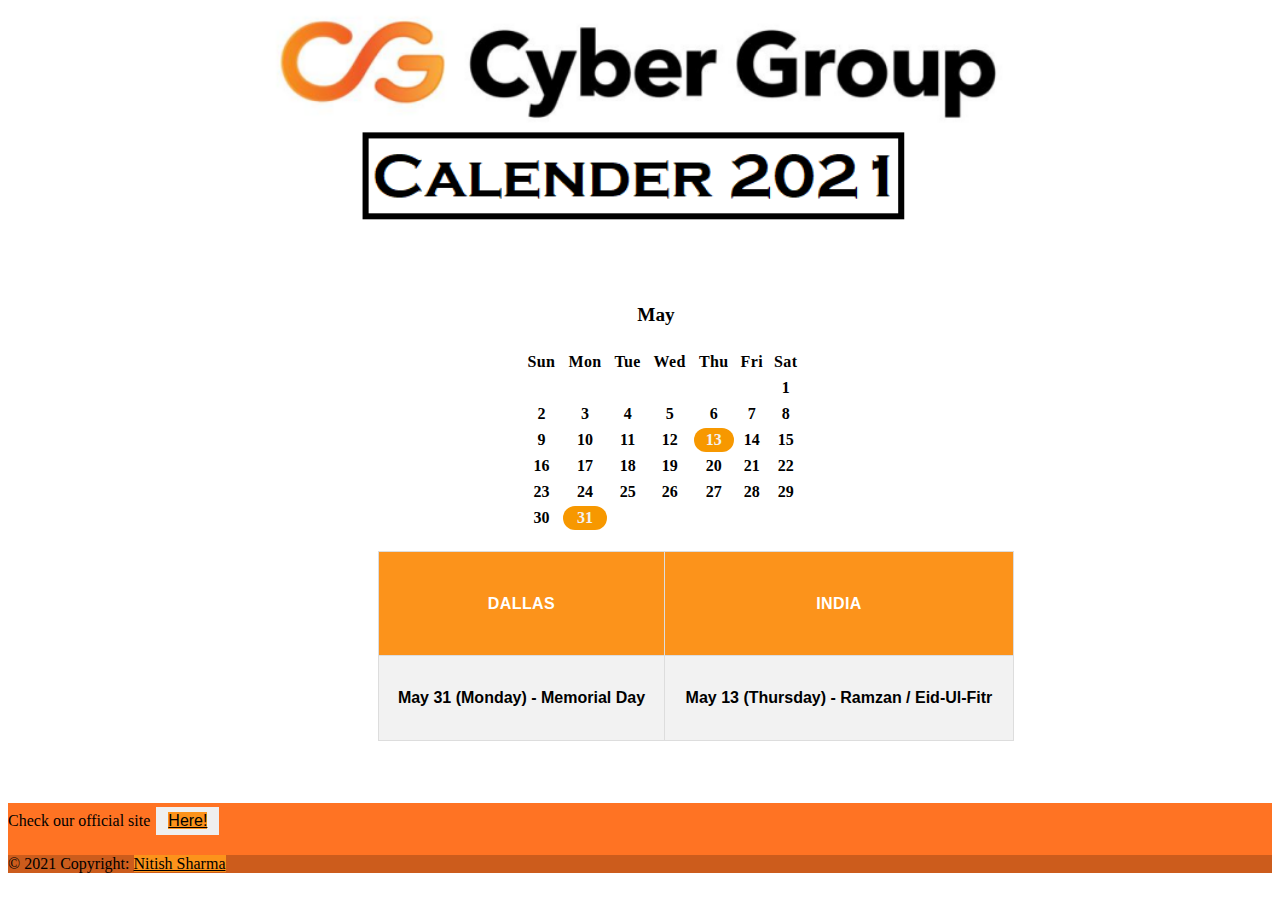
<file: MONTHS/may.html>
<!DOCTYPE html>
<html lang="en">
<head>
    <meta charset="UTF-8">
    <meta http-equiv="X-UA-Compatible" content="IE=edge">
    <meta name="viewport" content="width=device-width, initial-scale=1.0">
    <link rel="stylesheet" href="./style.css">
    <link href="https://cdn.jsdelivr.net/npm/bootstrap@5.0.0-beta3/dist/css/bootstrap.min.css" rel="stylesheet" integrity="sha384-eOJMYsd53ii+scO/bJGFsiCZc+5NDVN2yr8+0RDqr0Ql0h+rP48ckxlpbzKgwra6" crossorigin="anonymous">
    <script src="https://cdn.jsdelivr.net/npm/bootstrap@5.0.0-beta3/dist/js/bootstrap.bundle.min.js" integrity="sha384-JEW9xMcG8R+pH31jmWH6WWP0WintQrMb4s7ZOdauHnUtxwoG2vI5DkLtS3qm9Ekf" crossorigin="anonymous"></script>

    <title>May</title>
</head>
<body>

  <div class="heading">
    <img src="./title.png" style="display: block; margin-left: auto; margin-right: auto; width: 60%; padding-bottom: 2rem;">
</div>

     <!-- MAY -->
  <div>
    <header>
      <div class=" calender">     
      <h3 style="text-align: center;">May</h3>
    </header>

   
    <section class="chota">
      <table style="text-align: center;">
        <!-- Week Name -->
        <tr class="week">
          <th>Sun</th>
          <th>Mon</th>
          <th>Tue</th>
          <th>Wed</th>
          <th>Thu</th>
          <th>Fri</th>
          <th>Sat</th>
        </tr>
        <!-- Date -->
        <tr>
          <td class="blank"></td>
          <td class="blank"></td>
          <td class="blank"></td>
          <td class="blank"></td>
          <td class="blank"></td>
          <td class="blank"></td>
          <td>1</td>
        </tr>
        <tr>
          <td>2</td>
          <td>3</td>
          <td>4</td>
          <td>5</td>
          <td>6</td>
          <td>7</td>
          <td>8</td>
        </tr>
        <tr>
          <td>9</td>
          <td>10</td>
          <td>11</td>
          <td>12</td>
          <td class="current" >13</td>
          <td>14</td>
          <td>15</td>
        </tr>
        <tr>
          <td>16</td>
          <td>17</td>
          <td>18</td>
          <td>19</td>
          <td>20</td>
          <td>21</td>
          <td>22</td>
        </tr>
        <tr>
          <td>23</td>
          <td>24</td>
          <td>25</td>
          <td>26</td>
          <td>27</td>
          <td>28</td>
          <td>29</td>
        </tr>
        <tr>
          <td>30</td>
          <td class="current">31</td>
          <td class="blank"></td>
          <td class="blank"></td>
          <td class="blank"></td>
          <td class="blank"></td>
          <td class="blank"></td>
        </tr>
      </table>
    </section>
    </div>
  </div>

  <div class="cent1">
    <table id="table1">
      <tr>
        <th>DALLAS</th>
        <th>INDIA</th>
      </tr>
      <tr>
        <td>May 31 (Monday) - Memorial Day </td>
        <td>May 13 (Thursday) - Ramzan / Eid-Ul-Fitr</td>
        
      </tr>
      <!-- <tr>
        <td class="blank"></td>
        <td>26 Jan (Tuesday) - Republic Day</td>
        
      </tr> -->
      <!-- <tr>
        <td class="blank"></td>
        <td class="blank"></td>
      </tr> -->
      
    </table>
  </div>
  

  <section class="footerhere">
    <!-- Footer -->
    <footer class="text-center text-white" style="background-color: #ff7323;">
      <!-- Grid container -->
      <div class="container p-4 pb-0">
        <!-- Section: CTA -->
        <section class="">
          <p class="d-flex justify-content-center align-items-center">
            <span class="me-3">Check our official site</span>
            <button type="button" class="btn btn-outline-light btn-rounded">
              <a href="https://www.cygrp.com/">
              Here!
            </a>
            </button>
          </p>
        </section>
        <!-- Section: CTA -->
      </div>
      <!-- Grid container -->
  
      <!-- Copyright -->
      <div class="text-center p-3" style="background-color: rgba(0, 0, 0, 0.2);">
        © 2021 Copyright:
        <a class="text-white">Nitish Sharma</a>
      </div>
      <!-- Copyright -->
    </footer>
    <!-- Footer -->
  </section>
</body>
</html>
</file>
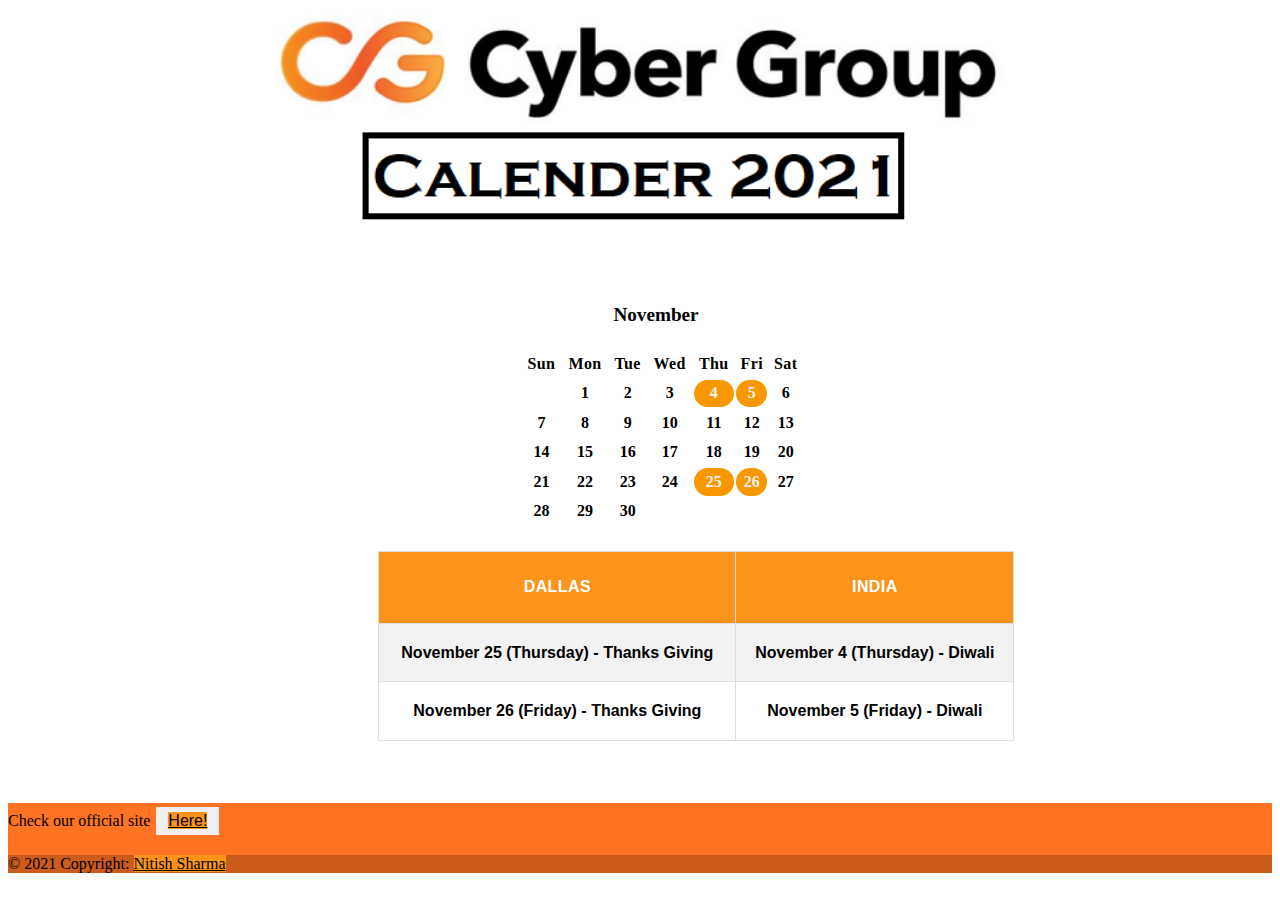
<file: MONTHS/november.html>
<!DOCTYPE html>
<html lang="en">
<head>
    <meta charset="UTF-8">
    <meta http-equiv="X-UA-Compatible" content="IE=edge">
    <meta name="viewport" content="width=device-width, initial-scale=1.0">
    <link rel="stylesheet" href="./style.css">
    <link href="https://cdn.jsdelivr.net/npm/bootstrap@5.0.0-beta3/dist/css/bootstrap.min.css" rel="stylesheet" integrity="sha384-eOJMYsd53ii+scO/bJGFsiCZc+5NDVN2yr8+0RDqr0Ql0h+rP48ckxlpbzKgwra6" crossorigin="anonymous">
    <script src="https://cdn.jsdelivr.net/npm/bootstrap@5.0.0-beta3/dist/js/bootstrap.bundle.min.js" integrity="sha384-JEW9xMcG8R+pH31jmWH6WWP0WintQrMb4s7ZOdauHnUtxwoG2vI5DkLtS3qm9Ekf" crossorigin="anonymous"></script>

    <title>November</title>
</head>
<body>

  <div class="heading">
    <img src="./title.png" style="display: block; margin-left: auto; margin-right: auto; width: 60%; padding-bottom: 2rem;">
</div>

    <!-- NOVEMBER -->
    <div>
        <header>
          <div class=" calender">     
          <h3 style="text-align: center;">November</h3>
        </header>
    
       
        <section class="chota">   
          <table style="text-align: center;">
            <!-- Week Name -->
            <tr class="week">
              <th>Sun</th>
              <th>Mon</th>
              <th>Tue</th>
              <th>Wed</th>
              <th>Thu</th>
              <th>Fri</th>
              <th>Sat</th>
            </tr>
            <!-- Date -->
            <tr>
              <td class="blank"></td>
              <td>1</td>
              <td>2</td>
              <td>3</td>
              <td class="current">4</td>
              <td class="current">5</td>
              <td>6</td>
            </tr>
            <tr>
              <td>7</td>
              <td>8</td>
              <td>9</td>
              <td>10</td>
              <td>11</td>
              <td>12</td>
              <td>13</td>
            </tr>
            <tr>
              <td>14</td>
              <td>15</td>
              <td>16</td>
              <td>17</td>
              <td>18</td>
              <td>19</td>
              <td>20</td>
            </tr>
            <tr>
              <td>21</td>
              <td>22</td>
              <td>23</td>
              <td>24</td>
              <td class="current">25</td>
              <td class="current">26</td>
              <td>27</td>
            </tr>
            <tr>
              <td>28</td>
              <td>29</td>
              <td>30</td>
              <td class="blank"></td>
              <td class="blank"></td>
              <td class="blank"></td>
              <td class="blank"></td>
            </tr>
            <tr>
              <td></td>
              <td class="blank"></td>
              <td class="blank"></td>
              <td class="blank"></td>
              <td class="blank"></td>
              <td class="blank"></td>
              <td class="blank"></td>
            </tr>
          </table>
        </section>
       </div>
      </div>
      
      <div class="cent1">
        <table id="table1">
          <tr>
            <th>DALLAS</th>
            <th>INDIA</th>
          </tr>
          <tr>
            <td>November 25 (Thursday) - Thanks Giving</td>
            <td>November 4 (Thursday) - Diwali</td>
            
          </tr>
          <tr>
            <td>November 26 (Friday) - Thanks Giving</td>
            <td>November 5 (Friday) - Diwali</td>
            
          </tr>
          <!-- <tr>
            <td class="blank"></td>
            <td class="blank"></td>
          </tr> -->
          
        </table>
      </div>
      
  
      <section class="footerhere">
        <!-- Footer -->
        <footer class="text-center text-white" style="background-color: #ff7323;">
          <!-- Grid container -->
          <div class="container p-4 pb-0">
            <!-- Section: CTA -->
            <section class="">
              <p class="d-flex justify-content-center align-items-center">
                <span class="me-3">Check our official site</span>
                <button type="button" class="btn btn-outline-light btn-rounded">
                  <a href="https://www.cygrp.com/">
                  Here!
                </a>
                </button>
              </p>
            </section>
            <!-- Section: CTA -->
          </div>
          <!-- Grid container -->
      
          <!-- Copyright -->
          <div class="text-center p-3" style="background-color: rgba(0, 0, 0, 0.2);">
            © 2021 Copyright:
            <a class="text-white">Nitish Sharma</a>
          </div>
          <!-- Copyright -->
        </footer>
        <!-- Footer -->
      </section>
</body>
</html>
</file>
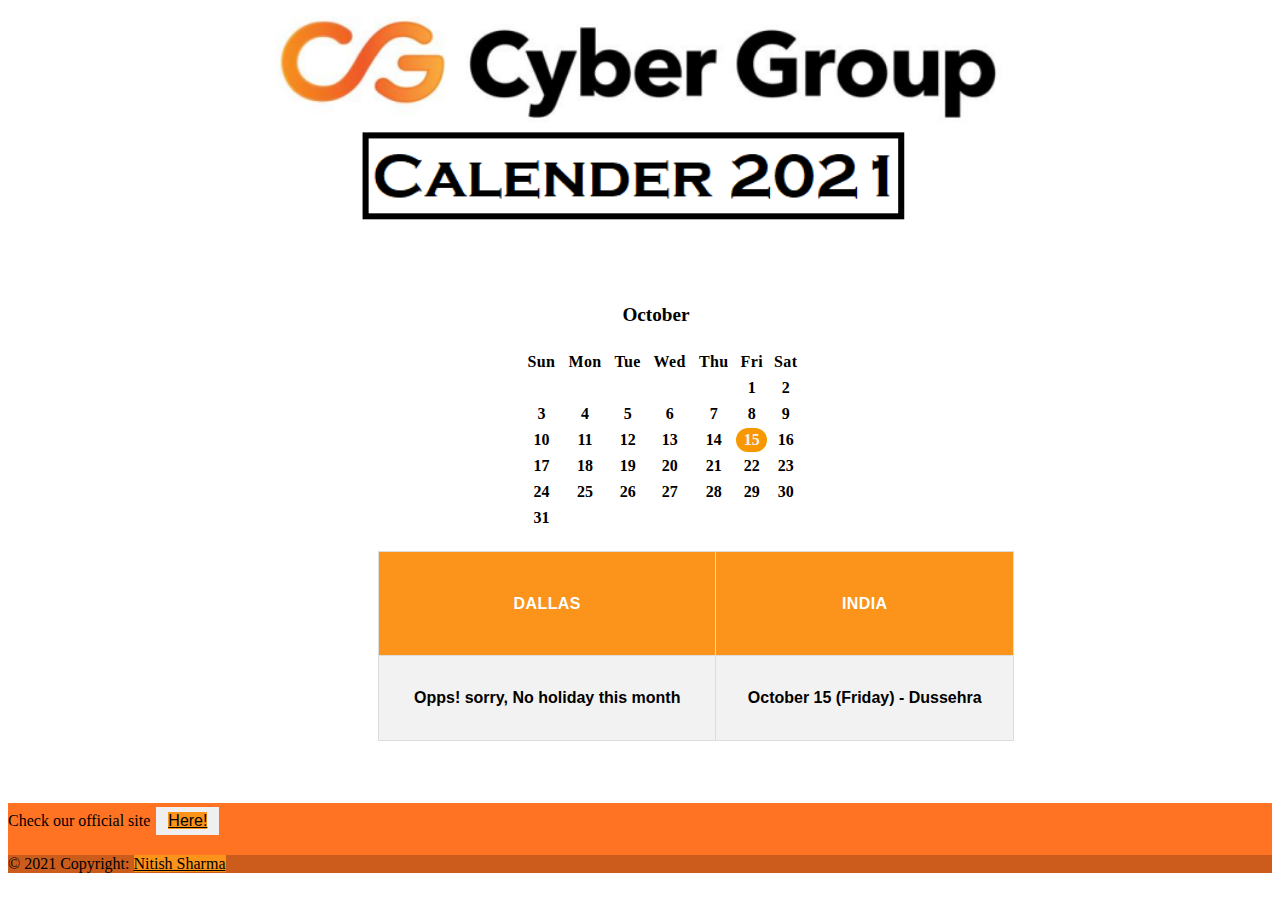
<file: MONTHS/october.html>
<!DOCTYPE html>
<html lang="en">
<head>
    <meta charset="UTF-8">
    <meta http-equiv="X-UA-Compatible" content="IE=edge">
    <meta name="viewport" content="width=device-width, initial-scale=1.0">
    <link rel="stylesheet" href="./style.css">
    <link href="https://cdn.jsdelivr.net/npm/bootstrap@5.0.0-beta3/dist/css/bootstrap.min.css" rel="stylesheet" integrity="sha384-eOJMYsd53ii+scO/bJGFsiCZc+5NDVN2yr8+0RDqr0Ql0h+rP48ckxlpbzKgwra6" crossorigin="anonymous">
    <script src="https://cdn.jsdelivr.net/npm/bootstrap@5.0.0-beta3/dist/js/bootstrap.bundle.min.js" integrity="sha384-JEW9xMcG8R+pH31jmWH6WWP0WintQrMb4s7ZOdauHnUtxwoG2vI5DkLtS3qm9Ekf" crossorigin="anonymous"></script>

    <title>October</title>
</head>
<body>
  <div class="heading">
    <img src="./title.png" style="display: block; margin-left: auto; margin-right: auto; width: 60%; padding-bottom: 2rem;">
</div>

    <!-- OCTOBER -->
    <div>
        <header>
          <div class=" calender">     
          <h3 style="text-align: center;">October</h3>
        </header>
    
       
        <section class="chota"> 
          <table style="text-align: center;">
            <!-- Week Name -->
            <tr class="week">
              <th>Sun</th>
              <th>Mon</th>
              <th>Tue</th>
              <th>Wed</th>
              <th>Thu</th>
              <th>Fri</th>
              <th>Sat</th>
            </tr>
            <!-- Date -->
            <tr>
              <td class="blank"></td>
              <td class="blank"></td>
              <td class="blank"></td>
              <td class="blank"></td>
              <td class="blank"></td>
              <td>1</td>
              <td>2</td>
            </tr>
            <tr>
              <td>3</td>
              <td>4</td>
              <td>5</td>
              <td>6</td>
              <td>7</td>
              <td>8</td>
              <td>9</td>
            </tr>
            <tr>
              <td>10</td>
              <td>11</td>
              <td>12</td>
              <td>13</td>
              <td>14</td>
              <td class="current">15</td>
              <td>16</td>
            </tr>
            <tr>
              <td>17</td>
              <td>18</td>
              <td>19</td>
              <td>20</td>
              <td>21</td>
              <td>22</td>
              <td>23</td>
            </tr>
            <tr>
              <td>24</td>
              <td>25</td>
              <td>26</td>
              <td>27</td>
              <td>28</td>
              <td>29</td>
              <td>30</td>
            </tr>
            <tr>
              <td>31</td>
              <td class="blank"></td>
              <td class="blank"></td>
              <td class="blank"></td>
              <td class="blank"></td>
              <td class="blank"></td>
              <td class="blank"></td>
            </tr>
          </table>
        </section> 
        </div>
      </div>

      <div class="cent1">
        <table id="table1">
          <tr>
            <th>DALLAS</th>
            <th>INDIA</th>
          </tr>
          <tr>
            <td>Opps! sorry, No holiday this month</td>
            <td>October 15 (Friday) - Dussehra</td>
            
          </tr>
          <!-- <tr>
            <td class="blank"></td>
            <td>26 Jan (Tuesday) - Republic Day</td>
            
          </tr> -->
          <!-- <tr>
            <td class="blank"></td>
            <td class="blank"></td>
          </tr> -->
          
        </table>
      </div>
      
  
      <section class="footerhere">
        <!-- Footer -->
        <footer class="text-center text-white" style="background-color: #ff7323;">
          <!-- Grid container -->
          <div class="container p-4 pb-0">
            <!-- Section: CTA -->
            <section class="">
              <p class="d-flex justify-content-center align-items-center">
                <span class="me-3">Check our official site</span>
                <button type="button" class="btn btn-outline-light btn-rounded">
                  <a href="https://www.cygrp.com/">
                  Here!
                </a>
                </button>
              </p>
            </section>
            <!-- Section: CTA -->
          </div>
          <!-- Grid container -->
      
          <!-- Copyright -->
          <div class="text-center p-3" style="background-color: rgba(0, 0, 0, 0.2);">
            © 2021 Copyright:
            <a class="text-white">Nitish Sharma</a>
          </div>
          <!-- Copyright -->
        </footer>
        <!-- Footer -->
      </section>
  
</body>
</html>
</file>
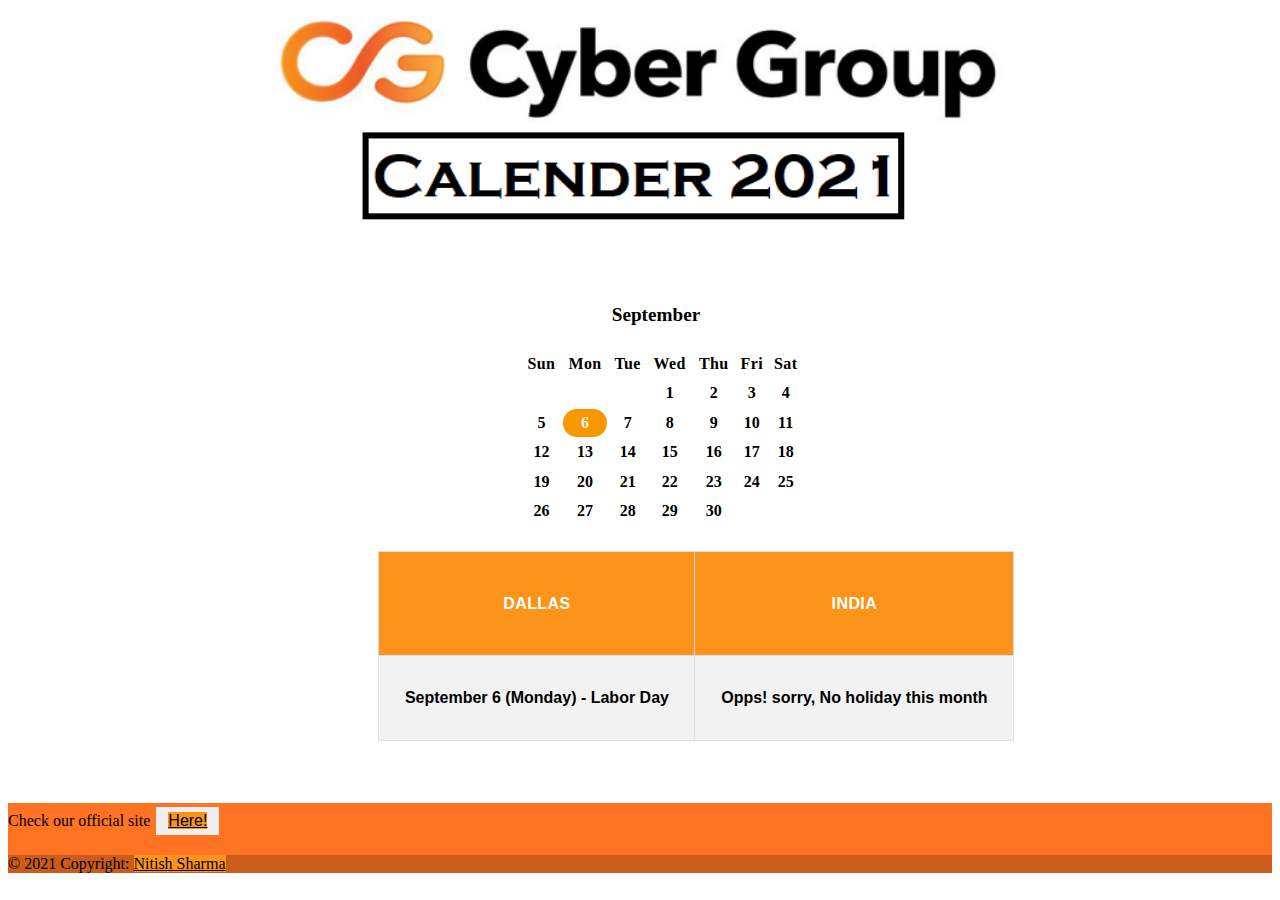
<file: MONTHS/september.html>
<!DOCTYPE html>
<html lang="en">
<head>
    <meta charset="UTF-8">
    <meta http-equiv="X-UA-Compatible" content="IE=edge">
    <meta name="viewport" content="width=device-width, initial-scale=1.0">
    <link rel="stylesheet" href="./style.css">
    <link href="https://cdn.jsdelivr.net/npm/bootstrap@5.0.0-beta3/dist/css/bootstrap.min.css" rel="stylesheet" integrity="sha384-eOJMYsd53ii+scO/bJGFsiCZc+5NDVN2yr8+0RDqr0Ql0h+rP48ckxlpbzKgwra6" crossorigin="anonymous">
    <script src="https://cdn.jsdelivr.net/npm/bootstrap@5.0.0-beta3/dist/js/bootstrap.bundle.min.js" integrity="sha384-JEW9xMcG8R+pH31jmWH6WWP0WintQrMb4s7ZOdauHnUtxwoG2vI5DkLtS3qm9Ekf" crossorigin="anonymous"></script>

    <title>September</title>
</head>
<body>
  <div class="heading">
    <img src="./title.png" style="display: block; margin-left: auto; margin-right: auto; width: 60%; padding-bottom: 2rem;">
</div>

     <!-- SEPTEMBER -->
     <div>
        <header>
          <div class=" calender">     
          <h3 style="text-align: center;">September</h3>
        </header>
    
       
        <section class="chota"> 
          <table style="text-align: center;">
            <!-- Week Name -->
            <tr class="week">
              <th>Sun</th>
              <th>Mon</th>
              <th>Tue</th>
              <th>Wed</th>
              <th>Thu</th>
              <th>Fri</th>
              <th>Sat</th>
            </tr>
            <!-- Date -->
            <tr>
              <td></td>
              <td></td>
              <td></td>
              <td>1</td>
              <td>2</td>
              <td>3</td>
              <td>4</td>
            </tr>
            <tr>
              <td>5</td>
              <td class="current">6</td>
              <td>7</td>
              <td>8</td>
              <td>9</td>
              <td>10</td>
              <td>11</td>
            </tr>
            <tr>
              <td>12</td>
              <td>13</td>
              <td>14</td>
              <td>15</td>
              <td>16</td>
              <td>17</td>
              <td>18</td>
            </tr>
            <tr>
              <td>19</td>
              <td>20</td>
              <td>21</td>
              <td>22</td>
              <td>23</td>
              <td>24</td>
              <td>25</td>
            </tr>
            <tr>
              <td>26</td>
              <td>27</td>
              <td>28</td>
              <td>29</td>
              <td>30</td>
              <td class="blank"></td>
              <td class="blank"></td>
            </tr>
            <tr>
              <td class="blank"></td>
              <td class="blank"></td>
              <td class="blank"></td>
              <td class="blank"></td>
              <td class="blank"></td>
              <td class="blank"></td>
              <td class="blank"></td>
            </tr>
          </table>
        </section> 
        </div>
      </div>
  
      <div class="cent1">
        <table id="table1">
          <tr>
            <th>DALLAS</th>
            <th>INDIA</th>
          </tr>
          <tr>
            <td>September 6 (Monday) - Labor Day</td>
            <td>Opps! sorry, No holiday this month</td>
            
          </tr>
          <!-- <tr>
            <td class="blank"></td>
            <td>26 Jan (Tuesday) - Republic Day</td>
            
          </tr> -->
          <!-- <tr>
            <td class="blank"></td>
            <td class="blank"></td>
          </tr> -->
          
        </table>
      </div>
      
  
      <section class="footerhere">
        <!-- Footer -->
        <footer class="text-center text-white" style="background-color: #ff7323;">
          <!-- Grid container -->
          <div class="container p-4 pb-0">
            <!-- Section: CTA -->
            <section class="">
              <p class="d-flex justify-content-center align-items-center">
                <span class="me-3">Check our official site</span>
                <button type="button" class="btn btn-outline-light btn-rounded">
                  <a href="https://www.cygrp.com/">
                  Here!
                </a>
                </button>
              </p>
            </section>
            <!-- Section: CTA -->
          </div>
          <!-- Grid container -->
      
          <!-- Copyright -->
          <div class="text-center p-3" style="background-color: rgba(0, 0, 0, 0.2);">
            © 2021 Copyright:
            <a class="text-white">Nitish Sharma</a>
          </div>
          <!-- Copyright -->
        </footer>
        <!-- Footer -->
      </section>
</body>
</html>
</file>
<file: MONTHS/style.css>
.cent{
    padding: 1rem;
    text-align: center;
    margin-left: auto;
    margin-right: auto;
    width: 70%;
    font-weight: 500;
}

.clicker{
    text-align: center;
    padding: 5rem;
	background-color: lemonchiffon;
}

.btn{
    border: none;
  color: white;
  padding: 5px 12px;
  text-align: center;
  text-decoration: none;
  display: inline-block;
  font-size: 16px;
  margin: 4px 2px;
  cursor: pointer;
	}


.calendar {
	border-radius: 0.2rem;
	width: 500px; height: 300px;
	position: absolute;
}

.btn-secondary {
    color: #fff;
    background-color: #fc931b;
    border-color: #000000;
}

.btn-primary {
    color: #000;
    background-color: #fc931b;
    border-color: #000000;
}

a {
    color: #000000;
    text-decoration: underline;
    background-color: #fc931b;
}

.selecthere{
	background-color: lemonchiffon;
}

header { padding: 0.7rem 0 0 2rem; }

/** Year **/
header h1 { font-size: 4rem; }

/** Month **/
header h3 { font-size: 1.2rem; }

/** Dates **/
table {
	background-color: rgba(255, 255, 255, 0.7);
	width: 290px; height: 190px;
	padding: 0.2rem;
	border-radius: 0.6rem;
	position: relative ;
	top: 27.5%; left: 31%;
	
}

.download .span
{
  font-weight: 500;
}

/** Week Name **/
table th { letter-spacing: 0.025rem; }

/** 1 to 31 **/
table td {
	text-align: center;
	font-weight: bold;
	font-size: 1rem;
	transition: all 250ms ease 0s;
}

table td:hover {
	background-color: #fb5615;
	border-radius: 3rem;
	color: #f2f2f2;
	cursor: pointer;
}

/** Current Date **/
table tr td.current {
	background-color: #f79800;
	border-radius: 3rem;
	color: #f2f2f2;
}

table tr td.current {
	background-color: #f79800;
	border-radius: 3rem;
	color: #f2f2f2;
}

/** Blank Table td on Hover **/
.blank:hover {
	background-color: transparent;
	cursor: auto;
}


.div1{
    pad: 3rem;
    margin-right: auto;
    margin-left: auto;
    width: 50%;
}

.footerhere{
padding-top: 30px;
}

@media only screen and (max-width: 600px) {
	
.chota{
	margin-left: -100px;
}
}

@media only screen and (min-width: 800px) 
{
	.chota
	{
		margin-left: 170px;
	}
}


/* TABLES ARE HERE  */

#table1 {
  font-family: Arial, Helvetica, sans-serif;
  border-collapse: collapse;
  width: 50%;
}

#table1 td, #table1 th {
  border: 1px solid #ddd;
  padding: 8px;
}

#table1 tr:nth-child(even){background-color: #f2f2f2;}

#table1 tr:hover {background-color: #ddd;}

#table1 th {
  padding-top: 12px;
  padding-bottom: 12px;
 
  background-color: #fc931b;
  color: white;
}

.cent1{
	padding: 1rem;
	text-align: center;
	margin-left: -40px;
}

.download{
	background-image: url(./gradient.jpg);
}

.bg-light {
     background-color: #ffeece!important;

}

.text-white {
    color: #000!important;
}
</file>
